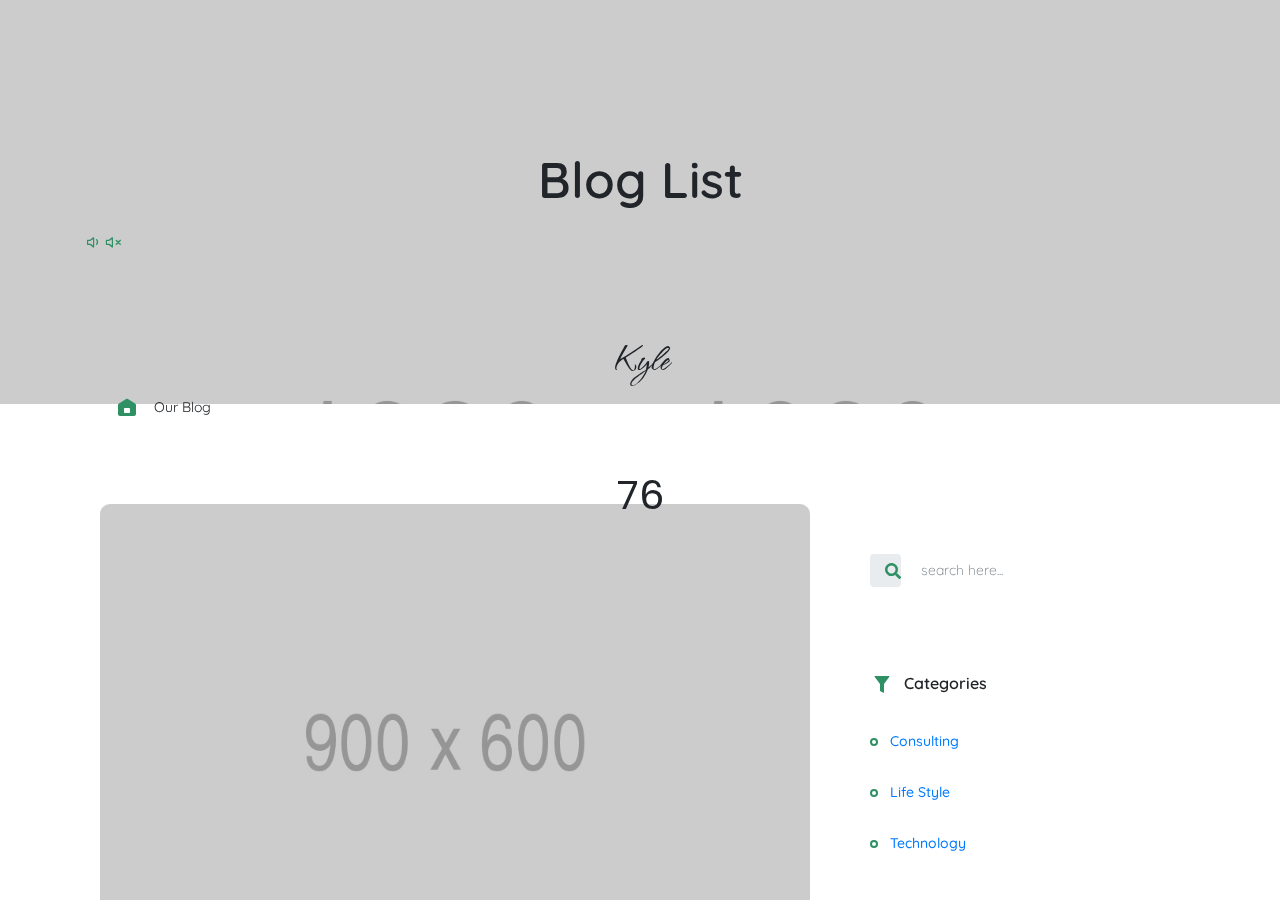
<file: blog-list.html>
<!DOCTYPE html>
<html lang="en">
<head>
	
	<!-- Meta -->
	<meta charset="UTF-8">
    <meta name="viewport" content="width=device-width, initial-scale=1.0">
    <meta http-equiv="X-UA-Compatible" content="IE=edge">
	
	<!-- Title -->
	<title>Kyle - Creative Portfolio Template</title>
	
	<!-- CSS Plugins -->
    <link rel="stylesheet" href="css/plugins/bootstrap.min.css">
	<link rel="stylesheet" href="css/plugins/simplebar.css">
	<link rel="stylesheet" href="css/plugins/feather.css">
	<link rel="stylesheet" href="css/plugins/font-awesome.css">
	<link rel="stylesheet" href="css/plugins/swiper.min.css">
	<link rel="stylesheet" href="css/plugins/magnific-popup.css">
	
	<!-- CSS Base -->
	<link rel="stylesheet" href="css/style.css">
	<link rel="stylesheet" class="box-st" href="css/settings/title.css">
	<link rel="stylesheet" class="theme-color" href="css/settings/green-color.css">
	
</head>

<body class="pers-none">
	
	<!-- Preloader -->
	<div class="preloader">
		<span>Kyle</span>
		<p>0</p>
	</div>
	
	<div class="blog-list" data-simplebar>
		<section class="blog-head" style="background-image: url(img/blog-bg.jpg);">
        	<div class="container">
        	    <div class="content-head">
            	    <h1>Blog List</h1>
				
                	<ul class="bread-crumb">
						<li>
							<a class="home hover" href="index.html" data-tooltip="home" data-position="top">
								<svg xmlns="http://www.w3.org/2000/svg" width="24px" height="24px" viewBox="0 0 24 24" class="mr">
									<g stroke="none" stroke-width="1" fill="none" fill-rule="evenodd">
										<rect x="0" y="0" width="24" height="24"></rect>
										<path d="M3.95709826,8.41510662 L11.47855,3.81866389 C11.7986624,3.62303967 12.2013376,3.62303967 12.52145,3.81866389 L20.0429,8.41510557 C20.6374094,8.77841684 21,9.42493654 21,10.1216692 L21,19.0000642 C21,20.1046337 20.1045695,21.0000642 19,21.0000642 L4.99998155,21.0000673 C3.89541205,21.0000673 2.99998155,20.1046368 2.99998155,19.0000673 L2.99999828,10.1216672 C2.99999935,9.42493561 3.36258984,8.77841732 3.95709826,8.41510662 Z M10,13 C9.44771525,13 9,13.4477153 9,14 L9,17 C9,17.5522847 9.44771525,18 10,18 L14,18 C14.5522847,18 15,17.5522847 15,17 L15,14 C15,13.4477153 14.5522847,13 14,13 L10,13 Z" fill="#000000"></path>
									</g>
								</svg>
							</a>
						</li>
					
                    	<li> Our Blog </li>
             	   </ul>
					<a class="cursor-sound music-bg blog-music">
						<div class="sound">
        					<span class="on">
								<i class="feather ft-volume-2"></i>
							</span>
						
        					<span class="off">
								<i class="feather ft-volume-x"></i>
							</span>
      					</div>
      					<div class="lines">
     	   					<span></span>
        					<span></span>
        					<span></span>
        					<span></span>
							<span></span>
							<span></span>
      					</div>
    				</a>
            	</div>
			</div>
		</section>
		
		<div class="container">
			<div class="row blog-main">
				<div class="col-md-8">
							
					<!--Blog Post-->
					<div class="blog-post">
                       	<div class="main">
							<div class="thumbnail">
                      			<a href="blog-page.html" class="hover">
									<img src="img/blog/post/blog-1.jpg" alt="">
								</a>
								<ul class="meta">
                                 	<li>
										<svg xmlns="http://www.w3.org/2000/svg" width="22px" height="22px" viewBox="0 0 24 24">
											<g stroke="none" stroke-width="1" fill="none" fill-rule="evenodd">
												<rect x="0" y="0" width="24" height="24"></rect>
												<rect fill="#000000" opacity="0.3" x="4" y="4" width="4" height="4" rx="2"></rect><rect fill="#000000" x="4" y="10" width="4" height="4" rx="2"></rect><rect fill="#000000" x="10" y="4" width="4" height="4" rx="2"></rect><rect fill="#000000" x="10" y="10" width="4" height="4" rx="2"></rect><rect fill="#000000" x="16" y="4" width="4" height="4" rx="2"></rect><rect fill="#000000" x="16" y="10" width="4" height="4" rx="2"></rect><rect fill="#000000" x="4" y="16" width="4" height="4" rx="2"></rect><rect fill="#000000" x="10" y="16" width="4" height="4" rx="2"></rect><rect fill="#000000" x="16" y="16" width="4" height="4" rx="2"></rect>
											</g>
										</svg> December 06, 2019
									</li>
                               		<li> Alex Smith
										<svg xmlns="http://www.w3.org/2000/svg" width="20px" height="20px" viewBox="0 0 24 24">
											<g stroke="none" stroke-width="1" fill="none" fill-rule="evenodd">
												<polygon points="0 0 24 0 24 24 0 24"></polygon>
												<path d="M12,11 C9.790861,11 8,9.209139 8,7 C8,4.790861 9.790861,3 12,3 C14.209139,3 16,4.790861 16,7 C16,9.209139 14.209139,11 12,11 Z" fill="#000000" fill-rule="nonzero" opacity="0.3"></path>
												<path d="M3.00065168,20.1992055 C3.38825852,15.4265159 7.26191235,13 11.9833413,13 C16.7712164,13 20.7048837,15.2931929 20.9979143,20.2 C21.0095879,20.3954741 20.9979143,21 20.2466999,21 C16.541124,21 11.0347247,21 3.72750223,21 C3.47671215,21 2.97953825,20.45918 3.00065168,20.1992055 Z" fill="#000000" fill-rule="nonzero"></path>
											</g>
										</svg>
									</li>
                                </ul>
							</div>
                            <div class="detalis">
                                <h4><a href="blog-page.html" class="hover">Hello world!</a></h4>
                                <p>Proin pulvinar massa neque, vel sodales augue aliquet placerat. Sed consequat commodo magna ac luctus.</p>
                                <a href="blog-page.html" class="hover btn button" data-text="View more">
									<b></b>
									<b></b>
									<span>V</span><span>e</span><span>i</span><span>w</span>
									<span>m</span><span>o</span><span>r</span><span>e</span>
								</a>
							</div>
						</div>
					</div>
							
					<!--Blog Post-->
					<div class="blog-post">
                       	<div class="main">
							<div class="thumbnail">
                        		<a href="blog-page.html" class="hover">
									<img src="img/blog/post/blog-2.jpg" alt="">
								</a>
								<ul class="meta">
                                 	<li>
										<svg xmlns="http://www.w3.org/2000/svg" width="22px" height="22px" viewBox="0 0 24 24">
											<g stroke="none" stroke-width="1" fill="none" fill-rule="evenodd">
												<rect x="0" y="0" width="24" height="24"></rect>
												<rect fill="#000000" opacity="0.3" x="4" y="4" width="4" height="4" rx="2"></rect><rect fill="#000000" x="4" y="10" width="4" height="4" rx="2"></rect><rect fill="#000000" x="10" y="4" width="4" height="4" rx="2"></rect><rect fill="#000000" x="10" y="10" width="4" height="4" rx="2"></rect><rect fill="#000000" x="16" y="4" width="4" height="4" rx="2"></rect><rect fill="#000000" x="16" y="10" width="4" height="4" rx="2"></rect><rect fill="#000000" x="4" y="16" width="4" height="4" rx="2"></rect><rect fill="#000000" x="10" y="16" width="4" height="4" rx="2"></rect><rect fill="#000000" x="16" y="16" width="4" height="4" rx="2"></rect>
											</g>
										</svg> November 28, 2019
									</li>
                               		<li> Alex Smith
										<svg xmlns="http://www.w3.org/2000/svg" width="20px" height="20px" viewBox="0 0 24 24">
											<g stroke="none" stroke-width="1" fill="none" fill-rule="evenodd">
												<polygon points="0 0 24 0 24 24 0 24"></polygon>
												<path d="M12,11 C9.790861,11 8,9.209139 8,7 C8,4.790861 9.790861,3 12,3 C14.209139,3 16,4.790861 16,7 C16,9.209139 14.209139,11 12,11 Z" fill="#000000" fill-rule="nonzero" opacity="0.3"></path>
												<path d="M3.00065168,20.1992055 C3.38825852,15.4265159 7.26191235,13 11.9833413,13 C16.7712164,13 20.7048837,15.2931929 20.9979143,20.2 C21.0095879,20.3954741 20.9979143,21 20.2466999,21 C16.541124,21 11.0347247,21 3.72750223,21 C3.47671215,21 2.97953825,20.45918 3.00065168,20.1992055 Z" fill="#000000" fill-rule="nonzero"></path>
											</g>
										</svg>
									</li>
                                </ul>
							</div>
                           	<div class="detalis">
                                <h4><a href="blog-page.html" class="hover">Great workspace idas.</a></h4>
                               	<p>Lorem ipsum dolor sit amet, consectetur adipisicing elit. Cupiditate, asperiores quod est tenetur in. Eligendi, deserunt, blanditiis est quisquam doloribus voluptate id aperiam ea ipsum magni aut perspiciatis rem voluptatibus officia eos rerum deleniti quae nihil facilis repellat atque vitae voluptatem libero at eveniet veritatis ab facere.
								</p>
                                <a href="blog-page.html" class="hover btn button" data-text="View more">
									<b></b>
									<b></b>
									<span>V</span><span>e</span><span>i</span><span>w</span>
									<span>m</span><span>o</span><span>r</span><span>e</span>
								</a>
							</div>
						</div>
					</div>
							
					<!--Blog Post-->
					<div class="blog-post">
                        <div class="main">
							<div class="thumbnail">
                        		<a href="blog-page.html" class="hover">
									<img src="img/blog/post/blog-3.jpg" alt="">
								</a>
								<ul class="meta">
                                 	<li>
										<svg xmlns="http://www.w3.org/2000/svg" width="22px" height="22px" viewBox="0 0 24 24">
											<g stroke="none" stroke-width="1" fill="none" fill-rule="evenodd">
												<rect x="0" y="0" width="24" height="24"></rect>
												<rect fill="#000000" opacity="0.3" x="4" y="4" width="4" height="4" rx="2"></rect><rect fill="#000000" x="4" y="10" width="4" height="4" rx="2"></rect><rect fill="#000000" x="10" y="4" width="4" height="4" rx="2"></rect><rect fill="#000000" x="10" y="10" width="4" height="4" rx="2"></rect><rect fill="#000000" x="16" y="4" width="4" height="4" rx="2"></rect><rect fill="#000000" x="16" y="10" width="4" height="4" rx="2"></rect><rect fill="#000000" x="4" y="16" width="4" height="4" rx="2"></rect><rect fill="#000000" x="10" y="16" width="4" height="4" rx="2"></rect><rect fill="#000000" x="16" y="16" width="4" height="4" rx="2"></rect>
											</g>
										</svg> November 15, 2019
									</li>
                               		<li> Alex Smith
										<svg xmlns="http://www.w3.org/2000/svg" width="20px" height="20px" viewBox="0 0 24 24">
											<g stroke="none" stroke-width="1" fill="none" fill-rule="evenodd">
												<polygon points="0 0 24 0 24 24 0 24"></polygon>
												<path d="M12,11 C9.790861,11 8,9.209139 8,7 C8,4.790861 9.790861,3 12,3 C14.209139,3 16,4.790861 16,7 C16,9.209139 14.209139,11 12,11 Z" fill="#000000" fill-rule="nonzero" opacity="0.3"></path>
												<path d="M3.00065168,20.1992055 C3.38825852,15.4265159 7.26191235,13 11.9833413,13 C16.7712164,13 20.7048837,15.2931929 20.9979143,20.2 C21.0095879,20.3954741 20.9979143,21 20.2466999,21 C16.541124,21 11.0347247,21 3.72750223,21 C3.47671215,21 2.97953825,20.45918 3.00065168,20.1992055 Z" fill="#000000" fill-rule="nonzero"></path>
											</g>
										</svg>
									</li>
                                </ul>
							</div>
                           	<div class="detalis">
                                <h4><a href="blog-page.html" class="hover">Perfect Nature.</a></h4>
                                <p>Cookies are set through this site to recognise your repeat visits and preferences, serve more vant ads, facilitate social sharing, and to violanalyse traffic.Others wondered if the hand of od was at work over New York, heralding perhaps a new Pope, or the moment when Evangeli cals say true...
								</p>
                                <a href="blog-page.html" class="hover btn button" data-text="View more">
									<b></b>
									<b></b>
									<span>V</span><span>e</span><span>i</span><span>w</span>
									<span>m</span><span>o</span><span>r</span><span>e</span>
								</a>
							</div>
						</div>
					</div>
							
					<!--Blog Post-->
					<div class="blog-post">
                       	<div class="main">
							<div class="thumbnail">
                        		<a href="blog-page.html" class="hover">
									<img src="img/blog/post/blog-4.jpg" alt="">
								</a>
								<ul class="meta">
                                 	<li>
										<svg xmlns="http://www.w3.org/2000/svg" width="22px" height="22px" viewBox="0 0 24 24">
											<g stroke="none" stroke-width="1" fill="none" fill-rule="evenodd">
												<rect x="0" y="0" width="24" height="24"></rect>
												<rect fill="#000000" opacity="0.3" x="4" y="4" width="4" height="4" rx="2"></rect><rect fill="#000000" x="4" y="10" width="4" height="4" rx="2"></rect><rect fill="#000000" x="10" y="4" width="4" height="4" rx="2"></rect><rect fill="#000000" x="10" y="10" width="4" height="4" rx="2"></rect><rect fill="#000000" x="16" y="4" width="4" height="4" rx="2"></rect><rect fill="#000000" x="16" y="10" width="4" height="4" rx="2"></rect><rect fill="#000000" x="4" y="16" width="4" height="4" rx="2"></rect><rect fill="#000000" x="10" y="16" width="4" height="4" rx="2"></rect><rect fill="#000000" x="16" y="16" width="4" height="4" rx="2"></rect>
											</g>
										</svg> November 10, 2019
									</li>
                               		<li> Alex Smith
										<svg xmlns="http://www.w3.org/2000/svg" width="20px" height="20px" viewBox="0 0 24 24">
											<g stroke="none" stroke-width="1" fill="none" fill-rule="evenodd">
												<polygon points="0 0 24 0 24 24 0 24"></polygon>
												<path d="M12,11 C9.790861,11 8,9.209139 8,7 C8,4.790861 9.790861,3 12,3 C14.209139,3 16,4.790861 16,7 C16,9.209139 14.209139,11 12,11 Z" fill="#000000" fill-rule="nonzero" opacity="0.3"></path>
												<path d="M3.00065168,20.1992055 C3.38825852,15.4265159 7.26191235,13 11.9833413,13 C16.7712164,13 20.7048837,15.2931929 20.9979143,20.2 C21.0095879,20.3954741 20.9979143,21 20.2466999,21 C16.541124,21 11.0347247,21 3.72750223,21 C3.47671215,21 2.97953825,20.45918 3.00065168,20.1992055 Z" fill="#000000" fill-rule="nonzero"></path>
											</g>
										</svg>
									</li>
                                </ul>
							</div>
                            <div class="detalis">
                                <h4><a href="blog-page.html" class="hover">Road to success.</a></h4>
                               	<p>Tower Hamlets or mass or members of propaganda bananas real estate. However, a large and a mourning, vel euismod...
								</p>
                                <a href="blog-page.html" class="hover btn button" data-text="View more">
									<b></b>
									<b></b>
									<span>V</span><span>e</span><span>i</span><span>w</span>
									<span>m</span><span>o</span><span>r</span><span>e</span>
								</a>
							</div>
						</div>
					</div>
							
					<!-- Pagination Blog -->
					<ul class="pagination">
						<li class="hover">
							<a href="#" data-tooltip="Prev" data-position="top"><i class="fa fa-angle-left"></i></a>
						</li>
						<li class="hover"><a href="#">1</a></li>
						<li class="active"><a href="#">2</a></li>
						<li class="hover"><a href="#">3</a></li>
						<li class="hover">
							<a href="#" data-tooltip="Next" data-position="top"><i class="fa fa-angle-right"></i></a>
						</li>
					</ul>
							
				</div>
						
				<div class="col-md-4">
					<div class="box side-left">
								
						<!-- Search -->
						<form class="search" action="#">
                        	<div class="input-group">
                              	<div class="input-group-text">
									<i class="fas fa-search"></i>
								</div>
                       			<input type="text" class="form-control hover cursor-pen" placeholder="search here...">
                        	</div>
                		</form>
							
						<!-- Categories -->
						<div class="categories">
							<div class="title">
								<svg xmlns="http://www.w3.org/2000/svg" width="24px" height="24px" viewBox="0 0 24 24">
									<g stroke="none" stroke-width="1" fill="none" fill-rule="evenodd">
										<rect x="0" y="0" width="24" height="24"/>
										<path d="M5,4 L19,4 C19.2761424,4 19.5,4.22385763 19.5,4.5 C19.5,4.60818511 19.4649111,4.71345191 19.4,4.8 L14,12 L14,20.190983 C14,20.4671254 13.7761424,20.690983 13.5,20.690983 C13.4223775,20.690983 13.3458209,20.6729105 13.2763932,20.6381966 L10,19 L10,12 L4.6,4.8 C4.43431458,4.5790861 4.4790861,4.26568542 4.7,4.1 C4.78654809,4.03508894 4.89181489,4 5,4 Z" fill="#000000"/>
									</g>
								</svg>
								<h5>Categories</h5>
							</div>	
							<ul>
								<li><a href="#" class="hover">Consulting</a></li>
								<li><a href="#" class="hover">Life Style</a></li>
								<li><a href="#" class="hover">Technology</a></li>
							</ul>
						</div>
								
						<!-- Recent News -->
						<div class="news">
							<div class="title">
								<svg xmlns="http://www.w3.org/2000/svg" width="24px" height="24px" viewBox="0 0 24 24">
									<g stroke="none" stroke-width="1" fill="none" fill-rule="evenodd">
										<rect x="0" y="0" width="24" height="24"/>
										<path d="M3.5,3 L5,3 L5,19.5 C5,20.3284271 4.32842712,21 3.5,21 L3.5,21 C2.67157288,21 2,20.3284271 2,19.5 L2,4.5 C2,3.67157288 2.67157288,3 3.5,3 Z" fill="#000000"/>
										<path d="M6.99987583,2.99995344 L19.754647,2.99999303 C20.3069317,2.99999474 20.7546456,3.44771138 20.7546439,3.99999613 C20.7546431,4.24703684 20.6631995,4.48533385 20.497938,4.66895776 L17.5,8 L20.4979317,11.3310353 C20.8673908,11.7415453 20.8341123,12.3738351 20.4236023,12.7432941 C20.2399776,12.9085564 20.0016794,13 19.7546376,13 L6.99987583,13 L6.99987583,2.99995344 Z" fill="#000000" opacity="0.3"/>
									</g>
								</svg>
								<h5>Recent News</h5>
							</div>
							<ul>
								<li>
									<div class="mess-img">
										<img src="img/blog/post/blog-4.jpg" alt="">
									</div>
									<div class="mess-info">
										<h6><a href="#" class="hover">Road to success.</a></h6>
										<p><i class="fa fa-calendar"></i>August 23, 2019</p>
									</div>
								</li>
								<li>
									<div class="mess-img">
										<img src="img/blog/post/blog-3.jpg" alt="">
									</div>
									<div class="mess-info">
										<h6><a href="#" class="hover">Perfect Nature.</a></h6>
										<p><i class="fa fa-calendar"></i>July 21, 2019</p>
									</div>
								</li>
								<li>
									<div class="mess-img">
										<img src="img/blog/post/blog-2.jpg" alt="">
									</div>
									<div class="mess-info">
										<h6><a href="#" class="hover">Great workspace idas.</a></h6>
										<p><i class="fa fa-calendar"></i>July 29, 2019</p>
									</div>
								</li>
							</ul>
						</div>
								
						<!-- Gallery -->
						<div class="gallery">
							<div class="title">
								<svg xmlns="http://www.w3.org/2000/svg" width="24px" height="24px" viewBox="0 0 24 24">
									<g stroke="none" stroke-width="1" fill="none" fill-rule="evenodd">
										<polygon points="0 0 24 0 24 24 0 24"/>
										<rect fill="#000000" opacity="0.3" x="2" y="4" width="20" height="16" rx="2"/>
										<polygon fill="#000000" opacity="0.3" points="4 20 10.5 11 17 20"/>
										<polygon fill="#000000" points="11 20 15.5 14 20 20"/>
										<circle fill="#000000" opacity="0.3" cx="18.5" cy="8.5" r="1.5"/>
									</g>
								</svg>
								<h5>Gallery</h5>
							</div>
							<ul>
								<li><img src="img/blog/post/gallery/gallery-1.jpg" alt=""></li>
								<li><img src="img/blog/post/gallery/gallery-2.jpg" alt=""></li>
								<li><img src="img/blog/post/gallery/gallery-3.jpg" alt=""></li>
								<li><img src="img/blog/post/gallery/gallery-4.jpg" alt=""></li>
								<li><img src="img/blog/post/gallery/gallery-5.jpg" alt=""></li>
								<li><img src="img/blog/post/gallery/gallery-6.jpg" alt=""></li>
								<li><img src="img/blog/post/gallery/gallery-7.jpg" alt=""></li>
								<li><img src="img/blog/post/gallery/gallery-8.jpg" alt=""></li>
							</ul>
						</div>
								
						<!-- Archives -->
						<div class="archives">
							<div class="title">
								<svg xmlns="http://www.w3.org/2000/svg" width="24px" height="24px" viewBox="0 0 24 24">
									<g stroke="none" stroke-width="1" fill="none" fill-rule="evenodd">
										<rect x="0" y="0" width="24" height="24"/>
										<path d="M4.5,3 L19.5,3 C20.3284271,3 21,3.67157288 21,4.5 L21,19.5 C21,20.3284271 20.3284271,21 19.5,21 L4.5,21 C3.67157288,21 3,20.3284271 3,19.5 L3,4.5 C3,3.67157288 3.67157288,3 4.5,3 Z M8,5 C7.44771525,5 7,5.44771525 7,6 C7,6.55228475 7.44771525,7 8,7 L16,7 C16.5522847,7 17,6.55228475 17,6 C17,5.44771525 16.5522847,5 16,5 L8,5 Z" fill="#000000"/>
									</g>
								</svg>
								<h5>Archives</h5>
							</div>
							<ul>
								<li><a href="#" class="hover">August 2019</a></li>
								<li><a href="#" class="hover">July 2019</a></li>
								<li><a href="#" class="hover">June 2019</a></li>
							</ul>
							</div>
								
						<!-- Tags -->
						<div class="tags">
							<div class="title">
								<svg xmlns="http://www.w3.org/2000/svg" width="24px" height="24px" viewBox="0 0 24 24">
									<g stroke="none" stroke-width="1" fill="none" fill-rule="evenodd">
										<polygon points="0 0 24 0 24 24 0 24"/>
										<path d="M3.52270623,14.028695 C2.82576459,13.3275941 2.82576459,12.19529 3.52270623,11.4941891 L11.6127629,3.54050571 C11.9489429,3.20999263 12.401513,3.0247814 12.8729533,3.0247814 L19.3274172,3.0247814 C20.3201611,3.0247814 21.124939,3.82955935 21.124939,4.82230326 L21.124939,11.2583059 C21.124939,11.7406659 20.9310733,12.2027862 20.5869271,12.5407722 L12.5103155,20.4728108 C12.1731575,20.8103442 11.7156477,21 11.2385688,21 C10.7614899,21 10.3039801,20.8103442 9.9668221,20.4728108 L3.52270623,14.028695 Z M16.9307214,9.01652093 C17.9234653,9.01652093 18.7282432,8.21174298 18.7282432,7.21899907 C18.7282432,6.22625516 17.9234653,5.42147721 16.9307214,5.42147721 C15.9379775,5.42147721 15.1331995,6.22625516 15.1331995,7.21899907 C15.1331995,8.21174298 15.9379775,9.01652093 16.9307214,9.01652093 Z" fill="#000000" fill-rule="nonzero" opacity="0.3"/>
									</g>
								</svg>
								<h5>Tags</h5>
							</div>
							<ul>
								<li><a href="#" class="hover">Applin</a></li>
								<li><a href="#" class="hover">Business</a></li>
								<li><a href="#" class="hover">Cloud</a></li>
								<li><a href="#" class="hover">Hosting</a></li>
								<li><a href="#" class="hover">Life</a></li>
								<li><a href="#" class="hover">Techniq</a></li>
							</ul>
						</div>
								
					</div>
				</div>
			</div>
		</div>	
	</div>
	
	<!-- Cursor -->
    <div class="cursor" id="cursor"></div>
	<div class="cursor-border" id="cursor-border"></div>
	
    <!-- All Script -->
    <script src="js/plugins/jquery.min.js"></script>
    <script src="js/plugins/bootstrap.min.js"></script>
	<script src="js/plugins/isotope.pkgd.min.js"></script>
	<script src="js/plugins/simplebar.js"></script>
	<script src="js/plugins/jquery.magnific-popup.min.js"></script>
	<script src="js/plugins/swiper.min.js"></script>
	<script src="js/plugins/TweenMax.min.js"></script>
	<script src="js/plugins/jquery.validation.js"></script>
	<script src="js/main.js"></script>
	<script src="js/plugins/tilt.js"></script>
	
</body>
</html>
</file>
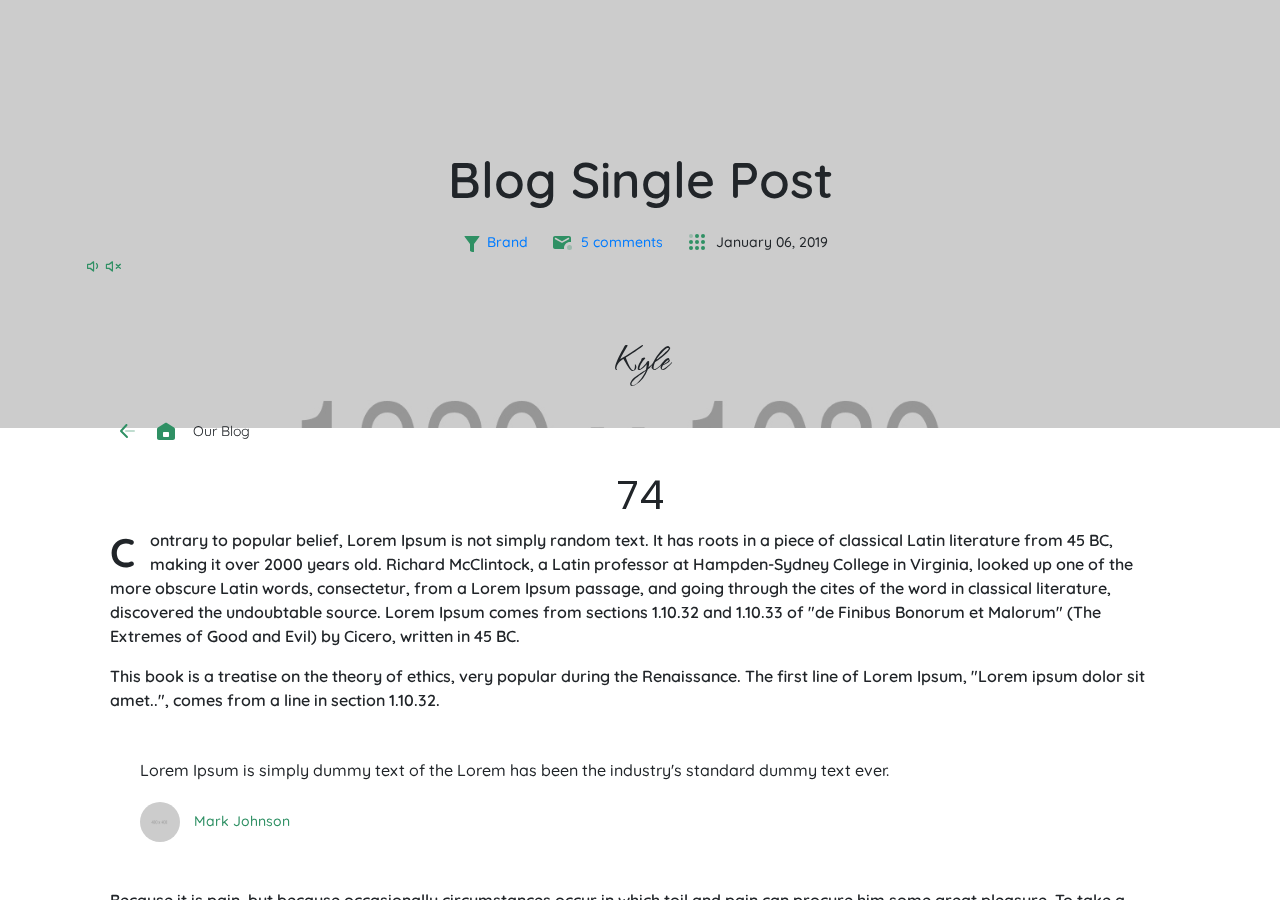
<file: blog-page.html>
<!DOCTYPE html>
<html lang="en">
<head>
	
	<!-- Meta -->
	<meta charset="UTF-8">
    <meta name="viewport" content="width=device-width, initial-scale=1.0">
    <meta http-equiv="X-UA-Compatible" content="IE=edge">
	
	<!-- Title -->
	<title>Kyle - Creative Portfolio Template</title>
	
	<!-- CSS Plugins -->
    <link rel="stylesheet" href="css/plugins/bootstrap.min.css">
	<link rel="stylesheet" href="css/plugins/simplebar.css">
	<link rel="stylesheet" href="css/plugins/feather.css">
	<link rel="stylesheet" href="css/plugins/font-awesome.css">
	<link rel="stylesheet" href="css/plugins/swiper.min.css">
	<link rel="stylesheet" href="css/plugins/magnific-popup.css">
	
	<!-- CSS Base -->
	<link rel="stylesheet" href="css/style.css">
	<link rel="stylesheet" class="box-st" href="css/settings/title.css">
	<link rel="stylesheet" class="theme-color" href="css/settings/green-color.css">
	
</head>

<body class="pers-none">
	
	<!-- Preloader -->
	<div class="preloader">
		<span>Kyle</span>
		<p>0</p>
	</div>
	
	<div class="blog-page" data-simplebar>
		<section class="blog-head" style="background-image: url(img/slider/4.jpg);">
        	<div class="container">
        	    <div class="content-head">
            	    <h1>Blog Single Post</h1>
					
					<div class="desc">
    					<span class="hover">
							<svg xmlns="http://www.w3.org/2000/svg" width="20px" height="20px" viewBox="0 0 20 20">
								<g stroke="none" stroke-width="1" fill="none" fill-rule="evenodd">
									<rect x="0" y="0" width="24" height="24"></rect>
									<path d="M5,4 L19,4 C19.2761424,4 19.5,4.22385763 19.5,4.5 C19.5,4.60818511 19.4649111,4.71345191 19.4,4.8 L14,12 L14,20.190983 C14,20.4671254 13.7761424,20.690983 13.5,20.690983 C13.4223775,20.690983 13.3458209,20.6729105 13.2763932,20.6381966 L10,19 L10,12 L4.6,4.8 C4.43431458,4.5790861 4.4790861,4.26568542 4.7,4.1 C4.78654809,4.03508894 4.89181489,4 5,4 Z" fill="#000000"></path>
								</g>
							</svg>
							<a href="#">Brand</a>
						</span>
						
						<span class="hover">
							<svg xmlns="http://www.w3.org/2000/svg" width="24px" height="24px" viewBox="0 0 24 24">
								<g stroke="none" stroke-width="1" fill="none" fill-rule="evenodd">
									<rect x="0" y="0" width="24" height="24"></rect>
									<path d="M21,12.0829584 C20.6747915,12.0283988 20.3407122,12 20,12 C16.6862915,12 14,14.6862915 14,18 C14,18.3407122 14.0283988,18.6747915 14.0829584,19 L5,19 C3.8954305,19 3,18.1045695 3,17 L3,8 C3,6.8954305 3.8954305,6 5,6 L19,6 C20.1045695,6 21,6.8954305 21,8 L21,12.0829584 Z M18.1444251,7.83964668 L12,11.1481833 L5.85557487,7.83964668 C5.4908718,7.6432681 5.03602525,7.77972206 4.83964668,8.14442513 C4.6432681,8.5091282 4.77972206,8.96397475 5.14442513,9.16035332 L11.6444251,12.6603533 C11.8664074,12.7798822 12.1335926,12.7798822 12.3555749,12.6603533 L18.8555749,9.16035332 C19.2202779,8.96397475 19.3567319,8.5091282 19.1603533,8.14442513 C18.9639747,7.77972206 18.5091282,7.6432681 18.1444251,7.83964668 Z" fill="#000000"></path>
									<circle fill="#000000" opacity="0.3" cx="19.5" cy="17.5" r="2.5"></circle>
								</g>
							</svg>
							<a href="#">5 comments</a>
						</span>
						
						<span class="hover">
							<svg xmlns="http://www.w3.org/2000/svg" width="24px" height="24px" viewBox="0 0 24 24">
								<g stroke="none" stroke-width="1" fill="none" fill-rule="evenodd">
									<rect x="0" y="0" width="24" height="24"></rect>
									<rect fill="#000000" opacity="0.3" x="4" y="4" width="4" height="4" rx="2"></rect>
									<rect fill="#000000" x="4" y="10" width="4" height="4" rx="2"></rect>
									<rect fill="#000000" x="10" y="4" width="4" height="4" rx="2"></rect>
									<rect fill="#000000" x="10" y="10" width="4" height="4" rx="2"></rect>
									<rect fill="#000000" x="16" y="4" width="4" height="4" rx="2"></rect>
									<rect fill="#000000" x="16" y="10" width="4" height="4" rx="2"></rect>
									<rect fill="#000000" x="4" y="16" width="4" height="4" rx="2"></rect>
									<rect fill="#000000" x="10" y="16" width="4" height="4" rx="2"></rect>
									<rect fill="#000000" x="16" y="16" width="4" height="4" rx="2"></rect>
								</g>
							</svg>January 06, 2019
						</span>
					</div>
				
                	<ul class="bread-crumb">
						<li>
							<a class="home hover" href="blog-list.html" data-tooltip="Blog List" data-position="top">
								<svg xmlns="http://www.w3.org/2000/svg" width="24px" height="24px" viewBox="0 0 24 24">
    								<g stroke="none" stroke-width="1" fill="none" fill-rule="evenodd">
    									<polygon points="0 0 24 0 24 24 0 24"/>
    									<rect fill="#000000" opacity="0.3" transform="translate(15.000000, 12.000000) scale(-1, 1) rotate(-90.000000) translate(-15.000000, -12.000000) " x="14" y="7" width="2" height="10" rx="1"/>
    									<path d="M3.7071045,15.7071045 C3.3165802,16.0976288 2.68341522,16.0976288 2.29289093,15.7071045 C1.90236664,15.3165802 1.90236664,14.6834152 2.29289093,14.2928909 L8.29289093,8.29289093 C8.67146987,7.914312 9.28105631,7.90106637 9.67572234,8.26284357 L15.6757223,13.7628436 C16.0828413,14.136036 16.1103443,14.7686034 15.7371519,15.1757223 C15.3639594,15.5828413 14.7313921,15.6103443 14.3242731,15.2371519 L9.03007346,10.3841355 L3.7071045,15.7071045 Z" fill="#000000" fill-rule="nonzero" transform="translate(9.000001, 11.999997) scale(-1, -1) rotate(90.000000) translate(-9.000001, -11.999997) "/>
    								</g>
    							</svg>
							</a>
						</li>
						<li>
							<a class="home hover" href="index.html" data-tooltip="home" data-position="top">
								<svg xmlns="http://www.w3.org/2000/svg" width="24px" height="24px" viewBox="0 0 24 24">
									<g stroke="none" stroke-width="1" fill="none" fill-rule="evenodd">
										<rect x="0" y="0" width="24" height="24"></rect>
										<path d="M3.95709826,8.41510662 L11.47855,3.81866389 C11.7986624,3.62303967 12.2013376,3.62303967 12.52145,3.81866389 L20.0429,8.41510557 C20.6374094,8.77841684 21,9.42493654 21,10.1216692 L21,19.0000642 C21,20.1046337 20.1045695,21.0000642 19,21.0000642 L4.99998155,21.0000673 C3.89541205,21.0000673 2.99998155,20.1046368 2.99998155,19.0000673 L2.99999828,10.1216672 C2.99999935,9.42493561 3.36258984,8.77841732 3.95709826,8.41510662 Z M10,13 C9.44771525,13 9,13.4477153 9,14 L9,17 C9,17.5522847 9.44771525,18 10,18 L14,18 C14.5522847,18 15,17.5522847 15,17 L15,14 C15,13.4477153 14.5522847,13 14,13 L10,13 Z" fill="#000000"></path>
									</g>
								</svg>
							</a>
						</li>
					
                    	<li> Our Blog </li>
             	   </ul>
					
					<a class="cursor-sound music-bg blog-music">
						<div class="sound">
        					<span class="on">
								<i class="feather ft-volume-2"></i>
							</span>
						
        					<span class="off">
								<i class="feather ft-volume-x"></i>
							</span>
      					</div>
      					<div class="lines">
     	   					<span></span>
        					<span></span>
        					<span></span>
        					<span></span>
							<span></span>
							<span></span>
      					</div>
    				</a>
            	</div>
			</div>
		</section>
	
		<!-- Content -->
		<div class="blog-content">
			<div class="container">
				<p>Contrary to popular belief, Lorem Ipsum is not simply random text. It has roots in a piece of classical Latin literature from 45 BC, making it over 2000 years old. Richard McClintock, a Latin professor at Hampden-Sydney College in Virginia, looked up one of the more obscure Latin words, consectetur, from a Lorem Ipsum passage, and going through the cites of the word in classical literature, discovered the undoubtable source. Lorem Ipsum comes from sections 1.10.32 and 1.10.33 of "de Finibus Bonorum et Malorum" (The Extremes of Good and Evil) by Cicero, written in 45 BC.</p>
				<p>This book is a treatise on the theory of ethics, very popular during the Renaissance. The first line of Lorem Ipsum, "Lorem ipsum dolor sit amet..", comes from a line in section 1.10.32.</p>
				<blockquote>Lorem Ipsum is simply dummy text of the Lorem has been the industry's standard dummy text ever.
					<span><img src="img/user.jpg" alt=""> Mark Johnson</span>
				</blockquote>
				<p>Because it is pain, but because occasionally circumstances occur in which toil and pain can procure him some great pleasure. To take a trivial example, which of us ever undertakes laborious physical exercise, except to obtain some advantage from it? But who has any right to find fault with a man who chooses to enjoy a pleasure that has no annoying consequences, or one who avoids a pain that produces no resultant pleasure?"Or randomised words which don't look even slightly believable. If you aregoing to use a passage of Lorem Ipsum, you need to be sure</p>
	
				<!-- Comments -->
				<div class="blog-comments box mt-100 mb-100">
					<h4>Comments</h4>
					<ul>
						<li>
							<div class="author-img">
								<img src="img/blog/authors/author-1.png" alt="">
							</div>
							<div class="comment-text">
								<a href="#" class="hover"><i class="fas fa-reply"></i>Reply</a>
								<h5>Alex Doe</h5>
								<span>Aug 15, 2018 at 8:11 am</span>
								<p>Morbi ut faucibus nulla, at fringilla est. Morbi lacinia sagittis purus.</p>	
							</div>
							<ul>
								<li>
									<div class="author-img">
										<img src="img/blog/authors/author-2.png" alt="">
									</div>
									<div class="comment-text">
										<h5>Kriss Doe</h5>
										<span>Aug 15, 2018 at 8:11 am</span>
										<p>Morbi ut faucibus nulla, at fringilla est. Morbi lacinia sagittis purus, nec dapibus felis tempus in. Quisque eget elementum sem, cursus tristique orci.</p>
									</div>
								</li>
							</ul>
						</li>
								
						<li>
							<div class="author-img">
								<img src="img/blog/authors/author-3.png" alt="">
							</div>
							<div class="comment-text">
								<a href="#" class="hover"><i class="fas fa-reply"></i>Reply</a>
								<h5>Emma Doe</h5>
								<span>Aug 15, 2018 at 8:11 am</span>
								<p>Morbi ut faucibus nulla, at fringilla est. Morbi lacinia sagittis purus.</p>
							</div>
						</li>
					</ul>
				</div>

				<!--Blog Form-->
				<div class="contact-form mb-100">
					<form method="post" class="box contact-valid" id="contact-form">
						
						<h4>Leave a comment</h4>
						
						<div class="row">
							<div class="col-lg-6 col-sm-12">
								<input type="text" name="name" id="name" class="form-control hover cursor-pen" placeholder="Name *">
							</div>
							<div class="col-lg-6 col-sm-12">
								<input type="email" name="email" id="email" class="form-control hover cursor-pen" placeholder="Email *">
							</div>
							<div class="col-lg-12 col-sm-12">
								<textarea class="form-control hover cursor-pen" name="note"  id="note" placeholder="Your Message"></textarea>
							</div>
							<div class="col-lg-12 col-sm-12 text-center">
								<button  type="submit" class="hover btn button" data-text="Send Messange">
									<b></b>
									<b></b>
									<span>S</span><span>e</span><span>n</span><span>d</span>
									<span>M</span><span>e</span><span>s</span><span>s</span><span>a</span><span>g</span><span>e</span>
								</button>
								<div id="loader">
									<i class="fas fa-sync"></i>
								</div>
							</div>
							<div class="col-lg-12 col-sm-12">
								<div class="error-messages">
									<div id="success">
										<i class="far fa-check-circle"></i>Thank you, your message has been sent.
									</div>
									<div id="error">
										<i class="far fa-times-circle"></i>Error occurred while sending email. Please try again later.
									</div>
								</div>
							</div>
						</div>
					</form>
				</div>
			</div>
		</div>
	</div>
	
	<!-- Cursor -->
    <div class="cursor" id="cursor"></div>
	<div class="cursor-border" id="cursor-border"></div>
	
    <!-- All Script -->
    <script src="js/plugins/jquery.min.js"></script>
    <script src="js/plugins/bootstrap.min.js"></script>
	<script src="js/plugins/isotope.pkgd.min.js"></script>
	<script src="js/plugins/simplebar.js"></script>
	<script src="js/plugins/jquery.magnific-popup.min.js"></script>
	<script src="js/plugins/swiper.min.js"></script>
	<script src="js/plugins/TweenMax.min.js"></script>
	<script src="js/plugins/jquery.validation.js"></script>
	<script src="js/main.js"></script>
	<script src="js/plugins/tilt.js"></script>
	
</body>
</html>
</file>
<file: css/plugins/simplebar.css>
[data-simplebar] {
    position: relative;
    flex-direction: column;
    flex-wrap: wrap;
    justify-content: flex-start;
    align-content: flex-start;
    align-items: flex-start;
    width: inherit;
    height: inherit;
    max-width: inherit;
    max-height: inherit;
}

.simplebar-wrapper {
    overflow: hidden;
    width: inherit;
    height: inherit;
    max-width: inherit;
    max-height: inherit;
}

.simplebar-mask {
    direction: inherit;
    position: absolute;
    overflow: hidden;
    padding: 0;
    margin: 0;
    left: 0;
    top: 0;
    bottom: 0;
    right: 0;
    width: auto !important;
    height: auto !important;
    z-index: 0;
}

.simplebar-offset {
    direction: inherit !important;
    box-sizing: inherit !important;
    resize: none !important;
    position: absolute;
    top: 0;
    left: 0;
    bottom: 0;
    right: 0;
    padding: 0;
    margin: 0;
    -webkit-overflow-scrolling: touch;
}

.simplebar-content {
    direction: inherit;
    box-sizing: border-box !important;
    position: relative;
    display: block;
    height: 100%; /* Required for horizontal native scrollbar to not appear if parent is taller than natural height */
    width: auto;
    visibility: visible;
    overflow: scroll; /* Scroll on this element otherwise element can't have a padding applied properly */
    max-width: 100%; /* Not required for horizontal scroll to trigger */
    max-height: 100%; /* Needed for vertical scroll to trigger */
}

.simplebar-placeholder {
    max-height: 100%;
    max-width: 100%;
    width: 100%;
    pointer-events: none;
}

.simplebar-height-auto-observer-wrapper {
    box-sizing: inherit !important;
    height: 100%;
    width: inherit;
    max-width: 1px;
    position: relative;
    float: left;
    max-height: 1px;
    overflow: hidden;
    z-index: -1;
    padding: 0;
    margin: 0;
    pointer-events: none;
    flex-grow: inherit;
    flex-shrink: 0;
    flex-basis: 0;
}

.simplebar-height-auto-observer {
    box-sizing: inherit;
    display: block;
    opacity: 0;
    position: absolute;
    top: 0;
    left: 0;
    height: 1000%;
    width: 1000%;
    min-height: 1px;
    min-width: 1px;
    overflow: hidden;
    pointer-events: none;
    z-index: -1;
}

.simplebar-track {
    z-index: 1;
    position: absolute;
    right: 0;
    bottom: 0;
    pointer-events: none;
}

.simplebar-scrollbar {
    position: absolute;
    right: 2px;
    width: 7px;
    min-height: 10px;
}

.simplebar-scrollbar:before {
    position: absolute;
    content: "";
    background: black;
    border-radius: 7px;
    left: 0;
    right: 0;
    opacity: 0;
    transition: opacity 0.2s linear;
}

.simplebar-track .simplebar-scrollbar.simplebar-visible:before {
    /* When hovered, remove all transitions from drag handle */
    opacity: 0.5;
    transition: opacity 0s linear;
}

.simplebar-track.simplebar-vertical {
    top: 0;
    width: 11px;
}

.simplebar-track.simplebar-vertical .simplebar-scrollbar:before {
    top: 2px;
    bottom: 2px;
}

.simplebar-track.simplebar-horizontal {
    left: 0;
    height: 11px;
}

.simplebar-track.simplebar-horizontal .simplebar-scrollbar:before {
    height: 100%;
    left: 2px;
    right: 2px;
}

.simplebar-track.simplebar-horizontal .simplebar-scrollbar {
    right: auto;
    left: 0;
    top: 2px;
    height: 7px;
    min-height: 0;
    min-width: 10px;
    width: auto;
}

/* Rtl support */
[data-simplebar-direction="rtl"] .simplebar-track.simplebar-vertical {
    right: auto;
    left: 0;
}

.hs-dummy-scrollbar-size {
    direction: rtl;
    position: fixed;
    opacity: 0;
    visibility: hidden;
    height: 500px;
    width: 500px;
    overflow-y: hidden;
    overflow-x: scroll;
}
</file>
<file: css/plugins/feather.css>
@font-face {
  font-family: "feather";
  src: url('../../fonts/feather.eot?t=1525787366991'); /* IE9*/
  src: url('../../fonts/feather.eot?t=1525787366991#iefix') format('embedded-opentype'), /* IE6-IE8 */
  url('../../fonts/feather.ttf?t=1525787366991') format('truetype'), /* chrome, firefox, opera, Safari, Android, iOS 4.2+*/
  url('../../fonts/feather.svg?t=1525787366991#feather') format('svg'); /* iOS 4.1- */
}

.feather {
  /* use !important to prevent issues with browser extensions that change fonts */
  font-family: 'feather' !important;
  speak: none;
  font-style: normal;
  font-weight: normal;
  font-variant: normal;
  text-transform: none;
  line-height: 1;

  /* Better Font Rendering =========== */
  -webkit-font-smoothing: antialiased;
  -moz-osx-font-smoothing: grayscale;
}

.ft-alert-octagon:before { content: "\e81b"; }

.ft-alert-circle:before { content: "\e81c"; }

.ft-activity:before { content: "\e81d"; }

.ft-alert-triangle:before { content: "\e81e"; }

.ft-align-center:before { content: "\e81f"; }

.ft-airplay:before { content: "\e820"; }

.ft-align-justify:before { content: "\e821"; }

.ft-align-left:before { content: "\e822"; }

.ft-align-right:before { content: "\e823"; }

.ft-arrow-down-left:before { content: "\e824"; }

.ft-arrow-down-right:before { content: "\e825"; }

.ft-anchor:before { content: "\e826"; }

.ft-aperture:before { content: "\e827"; }

.ft-arrow-left:before { content: "\e828"; }

.ft-arrow-right:before { content: "\e829"; }

.ft-arrow-down:before { content: "\e82a"; }

.ft-arrow-up-left:before { content: "\e82b"; }

.ft-arrow-up-right:before { content: "\e82c"; }

.ft-arrow-up:before { content: "\e82d"; }

.ft-award:before { content: "\e82e"; }

.ft-bar-chart:before { content: "\e82f"; }

.ft-at-sign:before { content: "\e830"; }

.ft-bar-chart-2:before { content: "\e831"; }

.ft-battery-charging:before { content: "\e832"; }

.ft-bell-off:before { content: "\e833"; }

.ft-battery:before { content: "\e834"; }

.ft-bluetooth:before { content: "\e835"; }

.ft-bell:before { content: "\e836"; }

.ft-book:before { content: "\e837"; }

.ft-briefcase:before { content: "\e838"; }

.ft-camera-off:before { content: "\e839"; }

.ft-calendar:before { content: "\e83a"; }

.ft-bookmark:before { content: "\e83b"; }

.ft-box:before { content: "\e83c"; }

.ft-camera:before { content: "\e83d"; }

.ft-check-circle:before { content: "\e83e"; }

.ft-check:before { content: "\e83f"; }

.ft-check-square:before { content: "\e840"; }

.ft-cast:before { content: "\e841"; }

.ft-chevron-down:before { content: "\e842"; }

.ft-chevron-left:before { content: "\e843"; }

.ft-chevron-right:before { content: "\e844"; }

.ft-chevron-up:before { content: "\e845"; }

.ft-chevrons-down:before { content: "\e846"; }

.ft-chevrons-right:before { content: "\e847"; }

.ft-chevrons-up:before { content: "\e848"; }

.ft-chevrons-left:before { content: "\e849"; }

.ft-circle:before { content: "\e84a"; }

.ft-clipboard:before { content: "\e84b"; }

.ft-chrome:before { content: "\e84c"; }

.ft-clock:before { content: "\e84d"; }

.ft-cloud-lightning:before { content: "\e84e"; }

.ft-cloud-drizzle:before { content: "\e84f"; }

.ft-cloud-rain:before { content: "\e850"; }

.ft-cloud-off:before { content: "\e851"; }

.ft-codepen:before { content: "\e852"; }

.ft-cloud-snow:before { content: "\e853"; }

.ft-compass:before { content: "\e854"; }

.ft-copy:before { content: "\e855"; }

.ft-corner-down-right:before { content: "\e856"; }

.ft-corner-down-left:before { content: "\e857"; }

.ft-corner-left-down:before { content: "\e858"; }

.ft-corner-left-up:before { content: "\e859"; }

.ft-corner-up-left:before { content: "\e85a"; }

.ft-corner-up-right:before { content: "\e85b"; }

.ft-corner-right-down:before { content: "\e85c"; }

.ft-corner-right-up:before { content: "\e85d"; }

.ft-cpu:before { content: "\e85e"; }

.ft-credit-card:before { content: "\e85f"; }

.ft-crosshair:before { content: "\e860"; }

.ft-disc:before { content: "\e861"; }

.ft-delete:before { content: "\e862"; }

.ft-download-cloud:before { content: "\e863"; }

.ft-download:before { content: "\e864"; }

.ft-droplet:before { content: "\e865"; }

.ft-edit-2:before { content: "\e866"; }

.ft-edit:before { content: "\e867"; }

.ft-edit-1:before { content: "\e868"; }

.ft-external-link:before { content: "\e869"; }

.ft-eye:before { content: "\e86a"; }

.ft-feather:before { content: "\e86b"; }

.ft-facebook:before { content: "\e86c"; }

.ft-file-minus:before { content: "\e86d"; }

.ft-eye-off:before { content: "\e86e"; }

.ft-fast-forward:before { content: "\e86f"; }

.ft-file-text:before { content: "\e870"; }

.ft-film:before { content: "\e871"; }

.ft-file:before { content: "\e872"; }

.ft-file-plus:before { content: "\e873"; }

.ft-folder:before { content: "\e874"; }

.ft-filter:before { content: "\e875"; }

.ft-flag:before { content: "\e876"; }

.ft-globe:before { content: "\e877"; }

.ft-grid:before { content: "\e878"; }

.ft-heart:before { content: "\e879"; }

.ft-home:before { content: "\e87a"; }

.ft-github:before { content: "\e87b"; }

.ft-image:before { content: "\e87c"; }

.ft-inbox:before { content: "\e87d"; }

.ft-layers:before { content: "\e87e"; }

.ft-info:before { content: "\e87f"; }

.ft-instagram:before { content: "\e880"; }

.ft-layout:before { content: "\e881"; }

.ft-link-2:before { content: "\e882"; }

.ft-life-buoy:before { content: "\e883"; }

.ft-link:before { content: "\e884"; }

.ft-log-in:before { content: "\e885"; }

.ft-list:before { content: "\e886"; }

.ft-lock:before { content: "\e887"; }

.ft-log-out:before { content: "\e888"; }

.ft-loader:before { content: "\e889"; }

.ft-mail:before { content: "\e88a"; }

.ft-maximize-2:before { content: "\e88b"; }

.ft-map:before { content: "\e88c"; }

.ft-map-pin:before { content: "\e88e"; }

.ft-menu:before { content: "\e88f"; }

.ft-message-circle:before { content: "\e890"; }

.ft-message-square:before { content: "\e891"; }

.ft-minimize-2:before { content: "\e892"; }

.ft-mic-off:before { content: "\e893"; }

.ft-minus-circle:before { content: "\e894"; }

.ft-mic:before { content: "\e895"; }

.ft-minus-square:before { content: "\e896"; }

.ft-minus:before { content: "\e897"; }

.ft-moon:before { content: "\e898"; }

.ft-monitor:before { content: "\e899"; }

.ft-more-vertical:before { content: "\e89a"; }

.ft-more-horizontal:before { content: "\e89b"; }

.ft-move:before { content: "\e89c"; }

.ft-music:before { content: "\e89d"; }

.ft-navigation-2:before { content: "\e89e"; }

.ft-navigation:before { content: "\e89f"; }

.ft-octagon:before { content: "\e8a0"; }

.ft-package:before { content: "\e8a1"; }

.ft-pause-circle:before { content: "\e8a2"; }

.ft-pause:before { content: "\e8a3"; }

.ft-percent:before { content: "\e8a4"; }

.ft-phone-call:before { content: "\e8a5"; }

.ft-phone-forwarded:before { content: "\e8a6"; }

.ft-phone-missed:before { content: "\e8a7"; }

.ft-phone-off:before { content: "\e8a8"; }

.ft-phone-incoming:before { content: "\e8a9"; }

.ft-phone:before { content: "\e8aa"; }

.ft-phone-outgoing:before { content: "\e8ab"; }

.ft-pie-chart:before { content: "\e8ac"; }

.ft-play-circle:before { content: "\e8ad"; }

.ft-play:before { content: "\e8ae"; }

.ft-plus-square:before { content: "\e8af"; }

.ft-plus-circle:before { content: "\e8b0"; }

.ft-plus:before { content: "\e8b1"; }

.ft-pocket:before { content: "\e8b2"; }

.ft-printer:before { content: "\e8b3"; }

.ft-power:before { content: "\e8b4"; }

.ft-radio:before { content: "\e8b5"; }

.ft-repeat:before { content: "\e8b6"; }

.ft-refresh-ccw:before { content: "\e8b7"; }

.ft-rewind:before { content: "\e8b8"; }

.ft-rotate-ccw:before { content: "\e8b9"; }

.ft-refresh-cw:before { content: "\e8ba"; }

.ft-rotate-cw:before { content: "\e8bb"; }

.ft-save:before { content: "\e8bc"; }

.ft-search:before { content: "\e8bd"; }

.ft-server:before { content: "\e8be"; }

.ft-scissors:before { content: "\e8bf"; }

.ft-share-2:before { content: "\e8c0"; }

.ft-share:before { content: "\e8c1"; }

.ft-shield:before { content: "\e8c2"; }

.ft-settings:before { content: "\e8c3"; }

.ft-skip-back:before { content: "\e8c4"; }

.ft-shuffle:before { content: "\e8c5"; }

.ft-sidebar:before { content: "\e8c6"; }

.ft-skip-forward:before { content: "\e8c7"; }

.ft-slack:before { content: "\e8c8"; }

.ft-slash:before { content: "\e8c9"; }

.ft-smartphone:before { content: "\e8ca"; }

.ft-square:before { content: "\e8cb"; }

.ft-speaker:before { content: "\e8cc"; }

.ft-star:before { content: "\e8cd"; }

.ft-stop-circle:before { content: "\e8ce"; }

.ft-sun:before { content: "\e8cf"; }

.ft-sunrise:before { content: "\e8d0"; }

.ft-tablet:before { content: "\e8d1"; }

.ft-tag:before { content: "\e8d2"; }

.ft-sunset:before { content: "\e8d3"; }

.ft-target:before { content: "\e8d4"; }

.ft-thermometer:before { content: "\e8d5"; }

.ft-thumbs-up:before { content: "\e8d6"; }

.ft-thumbs-down:before { content: "\e8d7"; }

.ft-toggle-left:before { content: "\e8d8"; }

.ft-toggle-right:before { content: "\e8d9"; }

.ft-trash-2:before { content: "\e8da"; }

.ft-trash:before { content: "\e8db"; }

.ft-trending-up:before { content: "\e8dc"; }

.ft-trending-down:before { content: "\e8dd"; }

.ft-triangle:before { content: "\e8de"; }

.ft-type:before { content: "\e8df"; }

.ft-twitter:before { content: "\e8e0"; }

.ft-upload:before { content: "\e8e1"; }

.ft-umbrella:before { content: "\e8e2"; }

.ft-upload-cloud:before { content: "\e8e3"; }

.ft-unlock:before { content: "\e8e4"; }

.ft-user-check:before { content: "\e8e5"; }

.ft-user-minus:before { content: "\e8e6"; }

.ft-user-plus:before { content: "\e8e7"; }

.ft-user-x:before { content: "\e8e8"; }

.ft-user:before { content: "\e8e9"; }

.ft-users:before { content: "\e8ea"; }

.ft-video-off:before { content: "\e8eb"; }

.ft-video:before { content: "\e8ec"; }

.ft-voicemail:before { content: "\e8ed"; }

.ft-volume-x:before { content: "\e8ee"; }

.ft-volume-2:before { content: "\e8ef"; }

.ft-volume-1:before { content: "\e8f0"; }

.ft-volume:before { content: "\e8f1"; }

.ft-watch:before { content: "\e8f2"; }

.ft-wifi:before { content: "\e8f3"; }

.ft-x-square:before { content: "\e8f4"; }

.ft-wind:before { content: "\e8f5"; }

.ft-x:before { content: "\e8f6"; }

.ft-x-circle:before { content: "\e8f7"; }

.ft-zap:before { content: "\e8f8"; }

.ft-zoom-in:before { content: "\e8f9"; }

.ft-zoom-out:before { content: "\e8fa"; }

.ft-command:before { content: "\e8fb"; }

.ft-cloud:before { content: "\e8fc"; }

.ft-hash:before { content: "\e8fd"; }

.ft-headphones:before { content: "\e8fe"; }

.ft-underline:before { content: "\e8ff"; }

.ft-italic:before { content: "\e900"; }

.ft-bold:before { content: "\e901"; }

.ft-crop:before { content: "\e902"; }

.ft-help-circle:before { content: "\e903"; }

.ft-paperclip:before { content: "\e904"; }

.ft-shopping-cart:before { content: "\e905"; }

.ft-tv:before { content: "\e906"; }

.ft-wifi-off:before { content: "\e907"; }

.ft-minimize:before { content: "\e88d"; }

.ft-maximize:before { content: "\e908"; }

.ft-gitlab:before { content: "\e909"; }

.ft-sliders:before { content: "\e90a"; }

.ft-star-on:before { content: "\e90b"; }

.ft-heart-on:before { content: "\e90c"; }

.ft-archive:before { content: "\e90d"; }

.ft-arrow-down-circle:before { content: "\e90e"; }

.ft-arrow-up-circle:before { content: "\e90f"; }

.ft-arrow-left-circle:before { content: "\e910"; }

.ft-arrow-right-circle:before { content: "\e911"; }

.ft-bar-chart-line-:before { content: "\e912"; }

.ft-bar-chart-line:before { content: "\e913"; }

.ft-book-open:before { content: "\e914"; }

.ft-code:before { content: "\e915"; }

.ft-database:before { content: "\e916"; }

.ft-dollar-sign:before { content: "\e917"; }

.ft-folder-plus:before { content: "\e918"; }

.ft-gift:before { content: "\e919"; }

.ft-folder-minus:before { content: "\e91a"; }

.ft-git-commit:before { content: "\e91b"; }

.ft-git-branch:before { content: "\e91c"; }

.ft-git-pull-request:before { content: "\e91d"; }

.ft-git-merge:before { content: "\e91e"; }

.ft-linkedin:before { content: "\e91f"; }

.ft-hard-drive:before { content: "\e920"; }

.ft-more-vertical-:before { content: "\e921"; }

.ft-more-horizontal-:before { content: "\e922"; }

.ft-rss:before { content: "\e923"; }

.ft-send:before { content: "\e924"; }

.ft-shield-off:before { content: "\e925"; }

.ft-shopping-bag:before { content: "\e926"; }

.ft-terminal:before { content: "\e927"; }

.ft-truck:before { content: "\e928"; }

.ft-zap-off:before { content: "\e929"; }

.ft-youtube:before { content: "\e92a"; }
</file>
<file: css/style.css>
/* -----------------------------------------------
				CSS Styles
--------------------------------------------------

    Template Name: Kyle - Creative Portfolio Template
    Author: Malyarchuk
    Copyright: 2019

--------------------------------------------------

Table of Content

	01. Body and Core
	02. Content Css
	03. Home Section
	04. About Section
	05. Portfolio Section
	06. Blog Section
	07. Contact Section
	08. Blog List
	09. Blog Page
	10. Cursor Style
	11. Newsletter
	12. Preloader
	13. Tooltip
	14. Responsible
	15. Animation

----------------------------------- */

/* -----------------------------------
		01. Body and Core Css
----------------------------------- */
@import "https://fonts.googleapis.com/css?family=Poppins:300,400,500,600,700";
@import "https://fonts.googleapis.com/css?family=Quicksand:300,400,500,600,700&display=swap";
@import url('https://fonts.googleapis.com/css2?family=Hurricane&display=swap');

* {
	margin: 0;
	padding: 0;
	font-family: inherit;
	outline: none !important;
	list-style: none !important;
	text-decoration: none !important;
}

body {
	font-family: 'Quicksand', sans-serif;
	margin: 0;
	font-weight: 500;
	overflow: hidden;
	-webkit-font-smoothing: antialiased;
	-moz-osx-font-smoothing: grayscale;
}

a {
	cursor: none;
	text-decoration: none;
	-webkit-transition: all .3s ease;
			transition: all .3s ease;
}

h1,
h2,
h3,
h4,
h5,
h6 {
	margin: 0;
	padding: 0; 
	font-weight: 600;
}

h1 {
	font-size: 70px;
}

h2 {
	font-size: 35px;
}

h3 {
	font-size: 26px;
}

h4 {
	font-size: 18px;
}

p {
	font-weight: 600;
	font-family: 'Quicksand', sans-serif;	
}

.preloader p {
    font-family: 'Poppins',sans-serif;
}

.preloader span {
    font-family: 'Hurricane', cursive;
}

i, em {
	font-style: normal; 
}

img {
	max-width: 100%;
}

.btn,
input,
button,
textarea {
	cursor: none !important;
}

.row {
	display: flex;
}

/* Blockquote */
blockquote {
	position: relative;
	padding: 30px;
	-webkit-border-radius: 5px;
			border-radius: 5px;
}

blockquote span {
	display: block;
	font-size: 14px;
	margin-top: 20px;
}

blockquote span img {
	width: 40px;
	height: 40px;
	margin-right: 10px;
	-webkit-border-radius: 50%;
			border-radius: 50%;
}

/* Button Style */
.button {
	position: relative;
	width: auto;
	height: auto;
	font-size: 13px;
	font-weight: 700;
	white-space: nowrap;
	letter-spacing: 1px;
	text-transform: uppercase;
	border: 0;
	margin: 0;
	padding: 10px 20px;
	overflow: hidden;
}

.button::after {
	content: '';
	position: absolute;
	width: 80%;
	height: 1px;
	left: 50%;
	bottom: 0;
	display: block;
	-webkit-transform: translateX(-50%);
			transform: translateX(-50%);
	-webkit-transition: width .2s cubic-bezier(.2, .3, .25, .9) .4s, background .2s cubic-bezier(.2, .3, .25, .9) 0s;
			transition: width .2s cubic-bezier(.2, .3, .25, .9) .4s, background .2s cubic-bezier(.2, .3, .25, .9) 0s;
}

.button:hover {
	opacity: 1;
	outline: 0;
	text-decoration: none;
	-webkit-transition: color .2s ease-in;
			transition: color .2s ease-in;
}

.button:hover::after {
	width: 100%;
	-webkit-transition: width .2s cubic-bezier(.2, .3, .25, .9) 0s, background .2s cubic-bezier(.2, .3, .25, .9) 0s;
			transition: width .2s cubic-bezier(.2, .3, .25, .9) 0s, background .2s cubic-bezier(.2, .3, .25, .9) 0s;
}

.button b {
	position: absolute;
	width: 100%;
	top: 0;
	left: 0;
	display: block;
	-webkit-transition: all .2s ease-in;
			transition: all .2s ease-in;
}

.button b::before,
.button b::after {
	content: '';
	display: block;
	position: absolute;
	-webkit-transition: transform .2s ease-in;
			transition: transform .2s ease-in;
}

.button b:nth-child(1) {
	height: 100%;
}

.button b:nth-child(1)::before,
.button b:nth-child(1)::after {
	width: 1px;
	height: 100%;
	bottom: 0;
	-webkit-transform: scale3d(1, 0, 1);
			transform: scale3d(1, 0, 1);
	-webkit-transform-origin: bottom center;
			transform-origin: bottom center;
	-webkit-transition: transform .2s cubic-bezier(.2, .3, .25, .9) .2s, background .2s cubic-bezier(.2, .3, .25, .9) 0s;
			transition: transform .2s cubic-bezier(.2, .3, .25, .9) .2s, background .2s cubic-bezier(.2, .3, .25, .9) 0s;
}

.button b:nth-child(1)::before {
	left: 0;
}

.button b:nth-child(1)::after {
	right: 0;
}

.button b:nth-child(2) {
	width: 100%;
	height: 1px;
}

.button b:nth-child(2)::before,
.button b:nth-child(2)::after {
	width: 100%;
	height: 1px;
	bottom: 0;
	-webkit-transform: scale3d(0, 1, 1);
			transform: scale3d(0, 1, 1);
	-webkit-transition: transform .2s cubic-bezier(.2, .3, .25, .9) 0s, background .2s cubic-bezier(.2, .3, .25, .9) 0s;
			transition: transform .2s cubic-bezier(.2, .3, .25, .9) 0s, background .2s cubic-bezier(.2, .3, .25, .9) 0s;
}

.button b:nth-child(2)::before {
	left: 0;
	-webkit-transform-origin: bottom left;
			transform-origin: bottom left;
}

.button b:nth-child(2)::after {
	right: 0;
	-webkit-transform-origin: bottom right;
			transform-origin: bottom right;
}

.button:hover b:nth-child(1)::before,
.button:hover b:nth-child(1)::after {
	-webkit-transform: scale3d(1, 1, 1);
			transform: scale3d(1, 1, 1);
	-webkit-transition: transform .2s cubic-bezier(.2, .3, .25, .9) .2s, background .2s cubic-bezier(.2, .3, .25, .9) 0s;
			transition: transform .2s cubic-bezier(.2, .3, .25, .9) .2s, background .2s cubic-bezier(.2, .3, .25, .9) 0s;
}

.button:hover b:nth-child(2)::before,
.button:hover b:nth-child(2)::after {
	-webkit-transform: scale3d(1, 1, 1);
			transform: scale3d(1, 1, 1);
	-webkit-transition: transform .2s cubic-bezier(.2, .3, .25, .9) .4s, background .2s cubic-bezier(.2, .3, .25, .9) 0s;
			transition: transform .2s cubic-bezier(.2, .3, .25, .9) .4s, background .2s cubic-bezier(.2, .3, .25, .9) 0s;
}

/* Animation Text Button */
.button span {
	display: inline-block;
	opacity: 0;
	-webkit-transform: translate3d(0, -10px, 0);
			transform: translate3d(0, -10px, 0);
	-webkit-transition: transform .3s, opacity .3s cubic-bezier(.75, 0, .125, 1);
			transition: transform .3s, opacity .3s cubic-bezier(.75, 0, .125, 1);
}

.button::before {
	content: attr(data-text);
	position: absolute;
	top: 0;
	left: 0;
	width: 100%;
	padding: 10px 0;
	-webkit-transition: transform .3s, opacity .3s cubic-bezier(.75, 0, .125, 1);
			transition: transform .3s, opacity .3s cubic-bezier(.75, 0, .125, 1);
}

.button:hover::before {
	opacity: 0;
	-webkit-transform: translate3d(0, 100%, 0);
			transform: translate3d(0, 100%, 0);
}

.button:hover span {
	opacity: 1;
	-webkit-transform: translate3d(0, 0, 0);
			transform: translate3d(0, 0, 0);
}

.button:hover span:nth-child(1) {
	-webkit-transition-delay: .05s;
			transition-delay: .05s;
}

.button:hover span:nth-child(2) {
	-webkit-transition-delay: .1s;
			transition-delay: .1s;
}

.button:hover span:nth-child(3) {
	-webkit-transition-delay: .15s;
			transition-delay: .15s;
}

.button:hover span:nth-child(4) {
	-webkit-transition-delay: .20s;
			transition-delay: .20s;
}

.button:hover span:nth-child(5) {
	-webkit-transition-delay: .25s;
			transition-delay: .25s;
}

.button:hover span:nth-child(6) {
	-webkit-transition-delay: .30s;
			transition-delay: .30s;
}

.button:hover span:nth-child(7) {
	-webkit-transition-delay: .35s;
			transition-delay: .35s;
}

.button:hover span:nth-child(8) {
	-webkit-transition-delay: .40s;
			transition-delay: .40s;
}

.button:hover span:nth-child(9) {
	-webkit-transition-delay: .45s;
			transition-delay: .45s;
}

.button:hover span:nth-child(10) {
	-webkit-transition-delay: .50s;
			transition-delay: .50s;
}

.button:hover span:nth-child(11) {
	-webkit-transition-delay: .55s;
			transition-delay: .55s;
}

.button:hover span:nth-child(12) {
	-webkit-transition-delay: .60s;
			transition-delay: .60s;
}

.button:hover span:nth-child(13) {
	-webkit-transition-delay: .65s;
			transition-delay: .65s;
}

.button:hover span:nth-child(14) {
	-webkit-transition-delay: .70s;
			transition-delay: .70s;
}

.button:hover span:nth-child(15) {
	-webkit-transition-delay: .75s;
			transition-delay: .75s;
}

.button:focus {
	-webkit-transition: all .2s cubic-bezier(.2, 03, .25, .9);
			transition: all .2s cubic-bezier(.2, 03, .25, .9);
}

.button:focus::after {
	opacity: 0;
}

/* Box Style */
.box {
	position: relative;
	padding: 15px 30px 30px;
	-webkit-border-radius: 5px;
	border-radius: 5px;
	-webkit-transition: all .3s ease-in-out;
	transition: all .3s ease-in-out;
}
.box::before, .box::after {
  z-index: -1;
  position: absolute;
  content: "";
  bottom: 15px;
  left: 10px;
  width: 50%;
  top: 80%;
  max-width:300px;
  -webkit-transform: rotate(-3deg);
  -moz-transform: rotate(-3deg);
  -o-transform: rotate(-3deg);
  -ms-transform: rotate(-3deg);
  transform: rotate(-3deg);
}
.box::after {
  -webkit-transform: rotate(3deg);
  -moz-transform: rotate(3deg);
  -o-transform: rotate(3deg);
  -ms-transform: rotate(3deg);
  transform: rotate(3deg);
  right: 10px;
  left: auto;
}
.box-block {
	padding: 10px;
}


.box h4 {
	position: relative;
	font-size: 15px;
	font-family: 'Poppins',sans-serif;
	margin-bottom: 20px;
	padding: 10px 0px 20px;
}

.box h4:after {
	content: '';
	position: absolute;
	width: calc(100% + 60px);
	height: 2px;
	left: -30px;
	bottom: 0;
}

/* ---------- Margin & Padding --------- */

.mt-0 {
    margin-top: 0 !important;
}
.mt-5 {
    margin-top: 5px !important;
}
.mt-10 {
    margin-top: 10px !important;
}
.mt-15 {
    margin-top: 15px !important;
}
.mt-20 {
    margin-top: 20px !important;
}
.mt-25 {
    margin-top: 25px !important;
}
.mt-30 {
    margin-top: 30px !important;
}
.mt-35 {
    margin-top: 35px !important;
}
.mt-40 {
    margin-top: 40px !important;
}
.mt-45 {
    margin-top: 45px !important;
}
.mt-50 {
    margin-top: 50px !important;
}
.mt-55 {
    margin-top: 55px !important;
}
.mt-60 {
    margin-top: 60px !important;
}
.mt-65 {
    margin-top: 65px !important;
}
.mt-70 {
    margin-top: 70px !important;
}
.mt-75 {
    margin-top: 75px !important;
}
.mt-80 {
    margin-top: 80px !important;
}
.mt-85 {
    margin-top: 85px !important;
}
.mt-90 {
    margin-top: 90px !important;
}
.mt-95 {
    margin-top: 95px !important;
}
.mt-100 {
    margin-top: 100px !important;
}

/* Custom Margin Bottom */
.mb-0 {
    margin-bottom: 0 !important;
}
.mb-5 {
    margin-bottom: 5px !important;
}
.mb-10 {
    margin-bottom: 10px !important;
}
.mb-15 {
    margin-bottom: 15px !important;
}
.mb-20 {
    margin-bottom: 20px !important;
}
.mb-25 {
    margin-bottom: 25px !important;
}
.mb-30 {
    margin-bottom: 30px !important;
}
.mb-35 {
    margin-bottom: 35px !important;
}
.mb-40 {
    margin-bottom: 40px !important;
}
.mb-45 {
    margin-bottom: 45px !important;
}
.mb-50 {
    margin-bottom: 50px !important;
}
.mb-55 {
    margin-bottom: 55px !important;
}
.mb-60 {
    margin-bottom: 60px !important;
}
.mb-65 {
    margin-bottom: 65px !important;
}
.mb-70 {
    margin-bottom: 70px !important;
}
.mb-75 {
    margin-bottom: 75px !important;
}
.mb-80 {
    margin-bottom: 80px !important;
}
.mb-85 {
    margin-bottom: 85px !important;
}
.mb-90 {
    margin-bottom: 90px !important;
}
.mb-95 {
    margin-bottom: 95px !important;
}
.mb-100 {
    margin-bottom: 100px !important;
}
.m-0 {
    margin: 0px !important;
}

/* Custom Padding top */
.pt-0 {
    padding-top: 0 !important;
}
.pt-5 {
    padding-top: 5px !important;
}
.pt-10 {
    padding-top: 10px !important;
}
.pt-15 {
    padding-top: 15px !important;
}
.pt-20 {
    padding-top: 20px !important;
}
.pt-25 {
    padding-top: 25px !important;
}
.pt-30 {
    padding-top: 30px !important;
}
.pt-35 {
    padding-top: 35px !important;
}
.pt-40 {
    padding-top: 40px !important;
}
.pt-45 {
    padding-top: 45px !important;
}
.pt-50 {
    padding-top: 50px !important;
}
.pt-55 {
    padding-top: 55px !important;
}
.pt-60 {
    padding-top: 60px !important;
}
.pt-65 {
    padding-top: 65px !important;
}
.pt-70 {
    padding-top: 70px !important;
}
.pt-75 {
    padding-top: 75px !important;
}
.pt-80 {
    padding-top: 80px !important;
}
.pt-85 {
    padding-top: 85px !important;
}
.pt-90 {
    padding-top: 90px !important;
}
.pt-95 {
    padding-top: 95px !important;
}
.pt-100 {
    padding-top: 100px !important;
}

/* Custom Padding top */
.pb-0 {
    padding-bottom: 0 !important;
}
.pb-5 {
    padding-bottom: 5px !important;
}
.pb-10 {
    padding-bottom: 10px !important;
}
.pb-15 {
    padding-bottom: 15px !important;
}
.pb-20 {
    padding-bottom: 20px !important;
}
.pb-25 {
    padding-bottom: 25px !important;
}
.pb-30 {
    padding-bottom: 30px !important;
}
.pb-35 {
    padding-bottom: 35px !important;
}
.pb-40 {
    padding-bottom: 40px !important;
}
.pb-45 {
    padding-bottom: 45px !important;
}
.pb-50 {
    padding-bottom: 50px !important;
}
.pb-55 {
    padding-bottom: 55px !important;
}
.pb-60 {
    padding-bottom: 60px !important;
}
.pb-65 {
    padding-bottom: 65px !important;
}
.pb-70 {
    padding-bottom: 70px !important;
}
.pb-75 {
    padding-bottom: 75px !important;
}
.pb-80 {
    padding-bottom: 80px !important;
}
.pb-85 {
    padding-bottom: 85px !important;
}
.pb-90 {
    padding-bottom: 90px !important;
}
.pb-95 {
    padding-bottom: 95px !important;
}
.pb-100 {
    padding-bottom: 100px !important;
}
.p-0 {
    padding: 0 !important;
}

/* -----------------------------------
		02. Content Css
----------------------------------- */
.wrap {
	position: fixed;
    width: 100%;
    height: 100%;
	overflow: hidden;
	-webkit-transition: transform .6s cubic-bezier(.55, 0, .1, 1);
			transition: transform .6s cubic-bezier(.55, 0, .1, 1);
}

.wrap.show-all {
	overflow: visible;
	-webkit-transform: scale(.2);
			transform: scale(.2);
}

.page-wrap {
	position: absolute;
    width: 100%;
    height: 100%;
	-webkit-perspective: 2000px;
			perspective: 2000px;
	-webkit-transition: transform .3s cubic-bezier(.55, 0, .1, 1);
			transition: transform .3s cubic-bezier(.55, 0, .1, 1);
}

.page {
	position: absolute;
	width: 100%;
	height: 100%;
	will-change: transform;
	overflow: hidden;
	-webkit-transition: all .3s cubic-bezier(.55, 0, .1, 1);
			transition: all .3s cubic-bezier(.55, 0, .1, 1);
}

.page:before {
	content: '';
	position: absolute;
	top: 0;
	left: 0;
	right: 0;
	bottom: 0;
	pointer-events: none;
	-webkit-transition: all .3s cubic-bezier(.55, 0, .1, 1);
			transition: all .3s cubic-bezier(.55, 0, .1, 1);
	z-index: 2; 
}

.show-all .page:before {
	pointer-events: all;
}

.show-all .page:hover:before {
	content: "\f065";
	font-family: "Font Awesome 5 Free";
	font-size: 90px;
	font-weight: 900;
	display: flex;
	align-items: center;
	justify-content: center;
}

.animate-one.animate .page {
	-webkit-transform: scale(.9);
			transform: scale(.9);
}

.animate-two.animate .page {
	-webkit-transform: scale(.6) rotateY(-25deg);
			transform: scale(.6) rotateY(-25deg);
}

.animate-three.animate .page {
	-webkit-transform: scale(.8) rotateX(25deg);
			transform: scale(.8) rotateX(25deg);
}

.page-wrap.animate-one,
.page-wrap.animate-two,
.page-wrap.animate-three {
	-webkit-transition: transform .3s cubic-bezier(.55, 0, .1, 1) .3s;
			transition: transform .3s cubic-bezier(.55, 0, .1, 1) .3s;
}

.page[data-x-pos="-2"] {
	left: -200%;
}

.page[data-x-pos="-1"] {
	left: -100%;
}

.page[data-x-pos="1"] {
	left: 100%;
}

.page[data-x-pos="2"] {
	left: 200%;
}

.page[data-y-pos="-2"] {
	top: 200%;
}

.page[data-y-pos="-1"] {
	top: 100%;
}

.page[data-y-pos="1"] {
	top: -100%;
}

.page[data-y-pos="2"] {
	top: -200%;
}

.page-nav {
	position: absolute;
	display: flex;
	align-items: center;
	justify-content: center;
	font-weight: 600;
	text-transform: uppercase;
	user-select: none;
}

.page-nav svg.mr {
	margin-right: 15px;
}

.page-nav svg.ml {
	margin-left: 15px;
}

svg g [fill] {
    -webkit-transition: fill .3s ease;
    		transition: fill .3s ease;
}

.page-nav:hover svg g [fill],
.header-page:hover svg g [fill],
.animation-wrap:hover svg g [fill],
.slider-control:hover svg g [fill],
.about .info-icon:hover svg g [fill],
.item figure:hover svg.icon g [fill],
.about .experience .item:hover svg g [fill],
.item figure:hover figcaption p svg g [fill],
.blog-head .desc span:hover svg g [fill],
.blog-page .blog-head .bread-crumb li a.home:hover svg g [fill],
.blog-list .blog-head .bread-crumb li a.home:hover svg g [fill],
.blog-list .side-left .tags:hover svg g [fill],
.blog-list .side-left .categories:hover svg g [fill],
.blog-list .side-left .archives:hover svg g [fill],
.blog-list .side-left .gallery:hover svg g [fill],
.blog-list .side-left .news:hover svg g [fill],
.blog-list .blog-post .main .thumbnail:hover svg g [fill] {
    -webkit-transition: fill .3s ease;
    		transition: fill .3s ease;
}

.page-nav:hover {
	-webkit-transition: color .3s ease;
    		transition: color .3s ease;
}

/* Position Button Menu */
.nav-up {
	top: 1rem;
	left: 50%;
	-webkit-transform: translateX(-50%);
			transform: translateX(-50%);
}

.nav-left {
	top: 50%;
	left: 1rem;
	-webkit-transform: translateY(-50%) rotate(-90deg) translateX(-100%);
			transform: translateY(-50%) rotate(-90deg) translateX(-100%);
	-webkit-transform-origin: top left;
			transform-origin: top left;
}

.nav-right {
	top: calc(50% - 24px);
	right: 15px;
	-webkit-transform: translateY(-50%) rotate(90deg) translateX(100%);
			transform: translateY(-50%) rotate(90deg) translateX(100%);
	-webkit-transform-origin: top right;
			transform-origin: top right;
}

.nav-down {
	left: 50%;
	bottom: 12px;
	-webkit-transform: translateX(-50%);
			transform: translateX(-50%);
}

.nav-left-top {
	top: 18px;
	left: 16px;
}

.nav-left-down {
	left: 16px;
	bottom: 12px;
}

.nav-right-top {
	top: 18px;
	right: 16px;
}

.nav-right-down {
	right: 18px;
	bottom: 12px;
}

.header-page {
	display: block;
	text-align: center;
}

/* Content Page */
.content {
	position: absolute;
	width: calc(100% - 110px);
	height: calc(100% - 110px);
	top: 0;
	left: 0;
	margin: 55px;
	padding: 0 25px;
	overflow-y: auto;
	overflow-x: hidden;
}

.about:after,
.blog:after,
.contact:after,
.portfolio:after {
	position:absolute;
	content: '';
	width: 100%;
	height: 100%;
	z-index: -1;
}

/* -----------------------------------
		03. Home Section
----------------------------------- */

.background {
	position: absolute;
    width: 100%;
    height: 100%;
    background-position: center center;
    background-repeat: no-repeat;
    -webkit-background-size: cover;
            background-size: cover;
    background-image: url(/img/bg-home.jpg);
}

.background:before,
.glitch:before,
.html-video-container:before {
	content: '';
    position: absolute;
    display: block;
    top: 0;
    left: 0;
    right: 0;
    bottom: 0;
	z-index: 0;
}

/* Slider Panel */
.bottom-panel {
	position: fixed;
	left: 55px;
	bottom: 55px;
	right: 0;
	height: 60px;
	max-width: 350px;
	background: rgba(14, 15, 16, .5);
	border-top-right-radius: 10px;
	z-index: 9;
}

.slider-control-wrap {
	position: absolute;
	top: 0;
	bottom: 0px;
	right: 0;
	width: 100%;
	z-index: 100;
}

.slider-control-wrap .left-side {
	position: relative;
	height: 100%;
	display: flex;
	align-items: center;
	flex-wrap: wrap;
	justify-content: space-between;
	flex-direction: row-reverse;
	margin: 0 20px;
}

.scroll-pagination {
	position: absolute;
	width: 160px;
	height: 30px;
	top: 0;
	left: 0px;
	bottom: 0;
	margin: 15px 0;
}

/* Mouse Scroll Down */
.scroll-down {
	position: absolute;
	right: 10px;
	border-left: 1px solid rgba(255, 255, 255, .1);
}

.mouse {
	width: 18px;
	height: 26px;
	padding: 0 6px;
	margin-left: 20px;
	-webkit-border-radius: 50px;
			border-radius: 50px;
}

.scroller {
	position: relative;
	width: 2px;
    height: 5px;
    top: 6px;
    left: calc(50% - 1px);
	-webkit-animation: 2s cubic-bezier(.15, .41, .69, .94) infinite scroll;
			animation: 2s cubic-bezier(.15, .41, .69, .94) infinite scroll;
}

/* Slider Button */
.slider-nav {
	position: absolute;
	width: 85%;
	height: 60px;
	max-width: 1550px;
	top: 50%;
	left: 0;
	right: 0;
	margin: 0 auto;
	display: flex;
	align-items: center;
	flex-direction: row-reverse;
	justify-content: space-between;
	-webkit-transform: translateY(-50%);
			transform: translateY(-50%);
	z-index: 9;
}

.slider-nav:before {
	content: '';
	position: absolute;
	width: 13%;
	height: 2px;
	top: 0;
	opacity: .3;
	right: 60px;
	bottom: 0;
	margin: 27px 0;
}

.slider-nav:after {
	content: '';
	position: absolute;
	width: 13%;
	height: 2px;
	top: 0;
	left: 60px;
	opacity: .3;
	bottom: 0;
	margin: 27px 0;
}

.slider-control {
	position: relative;
	display: inline-block;
	width: 60px;
	height: 60px;
	font-size: 30px;
	line-height: 60px;
	text-align: center;
	z-index: 1;
}

.slider-control i {
	-webkit-transition: all .2s linear;
			transition: all .2s linear;
	-webkit-transition-delay: .3s;
			transition-delay: .3s;
}

.slider-control.slider-button-prev {
	position: relative;
}

/* Logo */
.page .logo {
	position: absolute;
	display: block;
    width: 40px;
    height: 42px;
	top: 27px;
	left: calc(50% - 5px);
	background-image: url('../img/logo.png');
	-webkit-transform: translateX(-50%) translateY(-50%);
			transform: translateX(-50%) translateY(-50%);
}

/* Banner */
.banner {
	position: absolute;
	width: 100%;
	top: 50%;
	left: 0;
	text-align: center;
}

.banner h1 {
	margin-bottom: 15px;
	font-family: 'Poppins',sans-serif;
}

.banner p {
	font-size: 30px;
}

/* Button All Menu */
.page-zoom {
	position: absolute;
	width: 20px;
	top: 30%;
	left: calc(50% - 10px);
	right: 0;
	z-index: 9;
}

.page-zoom span {
	display: block;
	position: relative;
	width: 20px;
	height: 2px;
	margin-bottom: 3px;
	-webkit-transition: transform .6s cubic-bezier(.19, 1, .22, 1), opacity .4s cubic-bezier(.19, 1, .22, 1);
			transition: transform .6s cubic-bezier(.19, 1, .22, 1), opacity .4s cubic-bezier(.19, 1, .22, 1);
}

.page-zoom span:before {
	opacity: 1;
	-webkit-transform: translate3d(0%, 0, 0);
			transform: translate3d(0%, 0, 0);
}

.page-zoom span:after {
	opacity: 0;
	-webkit-transform: translate3d(100%, 0, 0);
			transform: translate3d(100%, 0, 0);
}

.page-zoom span:first-child:after,
.page-zoom span:first-child:before {
	-webkit-transition: transform .6s cubic-bezier(.19, 1, .22, 1), opacity .2s cubic-bezier(.19, 1, .22, 1);
			transition: transform .6s cubic-bezier(.19, 1, .22, 1), opacity .2s cubic-bezier(.19, 1, .22, 1);
}

.page-zoom span:nth-child(2):after,
.page-zoom span:nth-child(2):before {
	-webkit-transition: transform .6s cubic-bezier(.19, 1, .22, 1) .1s, opacity .2s cubic-bezier(.19, 1, .22, 1) .08s;
			transition: transform .6s cubic-bezier(.19, 1, .22, 1) .1s, opacity .2s cubic-bezier(.19, 1, .22, 1) .08s;
}

.page-zoom span:last-child:after,
.page-zoom span:last-child:before {
	-webkit-transition: transform .6s cubic-bezier(.19, 1, .22, 1) .2s, opacity .2s cubic-bezier(.19, 1, .22, 1) .18s;
			transition: transform .6s cubic-bezier(.19, 1, .22, 1) .2s, opacity .2s cubic-bezier(.19, 1, .22, 1) .18s;
}

.page-zoom span:after,
.page-zoom span:before {
	content: '';
	position: absolute;
	display: block;
	width: 100%;
	height: 100%;
	pointer-events: none;
}

.page-zoom:hover span:before {
	opacity: 0;
	-webkit-transform: translate3d(-100%, 0, 0);
			transform: translate3d(-100%, 0, 0);
}

.page-zoom:hover span:after {
	opacity: 1;
	-webkit-transform: translate3d(0%, 0, 0);
			transform: translate3d(0%, 0, 0);
}

.show-all .page-zoom {
	pointer-events: none;
}

/* Animation List */
.style-color-block {
	position: absolute;
	display: flex;
	width: 40px;
	height: 40px;
	top: 40px;
	left: calc(50% - 8px);
	align-items: center;
	justify-content: center;
	-webkit-border-radius: 0 0 10px 10px;
			border-radius: 0 0 10px 10px;
	-webkit-transform: translateX(-30%);
			transform: translateX(-30%);
	-webkit-transition: all .3s;
			transition: all .3s;
	z-index: 9;
}

.style-color-block:hover {
	border-radius: 0;
}

.style-color-block .style-color {
	cursor: auto !important;
    width: 200px;
    height: auto;
    position: absolute;
    top: 100%;
	display: flex;
	justify-content: flex-start;
	align-items: center;
	flex-direction: column;
    z-index: 1000;
    -webkit-transition: all .5s ease;
    -o-transition: all .5s ease;
    transition: all .5s ease;
	-webkit-border-radius: 10px;
			border-radius: 10px;
	text-align: center;
	display: none;
}

.style-color-block:hover .style-color {
	display: block;
}

.style-color-block .style-color h4 {
    padding: 0 10px;
    font-size: 14px;
    font-weight: 600;
	text-transform: uppercase;
}

.style-color-block .style-color ul {
    padding: 15px;
}

.style-color-block .style-color ul li {
    display: inline-block;
    width: auto;
    line-height: 0;
	padding: 5px 0;
}

.style-color-block .style-color  ul li a{
	width: 40px;
	height: 40px;
	-webkit-border-radius: 50%;
	border-radius: 50%;
	display: inline-block;
	justify-content: center;
    align-items: center;
    cursor: pointer !important;
}

.style-color-block .style-color  ul li span:after {
	content: '';
	position: absolute;
	width: 50%;
	left: 25px;
	right: 0;
	bottom: 8px;
	border-bottom: 1px solid transparent;
	-webkit-transition: border-color .3s cubic-bezier(.55, 0, .1, 1);
			transition: border-color .3s cubic-bezier(.55, 0, .1, 1);
}

.page .theme-color {
	position: absolute;
	display: inline-block;
	width: auto;
	height: auto;
	top: 50%;
	z-index: 1;
	-webkit-transform: rotate(270deg);
			transform: rotate(270deg);
}

.page .theme-color svg  {
	transform: rotate(90deg);
}

/* Social */
.page .social {
	position: absolute;
	display: inline-block;
	width: auto;
	height: auto;
	top: 50%;
    right: -25px;
	z-index: 2;
	-webkit-transform: rotate(90deg);
			transform: rotate(90deg);
}

.page .social ul,
.page .theme-color ul {
	margin: 0;
}

.page .social ul li,
.page .theme-color ul li {
	display: inline-block;
	width: 35px;
	height: 40px;
	font-size: 12px;
	font-weight: 600;
	line-height: 40px;
	text-align: center;
}

.page .social svg {
	transform: rotate(-90deg);
}

/* -----------------------------------
		04. About Section
----------------------------------- */
/* User Info Block */
.about .info img {
	-webkit-border-radius: 50%;
			border-radius: 50%;
	opacity: 1;
	width: 100%;
	height: 100%; 
	-webkit-transition: all .3s;
			transition: all .3s;
}

.about .info img:hover {
	opacity: 0.5;
}
	

.about .info .loc {
    font-size: 12px;
	padding-top: 15px;
	padding-bottom: 15px;
}

.about .info p {
	font-size: 14px;
	line-height: 24px;
}

.about .info-icon {
	padding-top: 45px
}

.about .info-icon svg {
	display: flex;
	float: left;
	width: 45px;
	height: 45px;
	padding: 10px;
	align-items: center;
	justify-content: center;
	-webkit-border-radius: 10px;
			border-radius: 10px;
	margin-right: 15px;
}

.about .btn {
    position: absolute;
    right: 10px;
    top: 12px;
}

.about .desc-icon h6 {
	font-size: 15px;
	font-weight: 700;
	line-height: 15px
}

.about .desc-icon p {
	font-size: 12px;
	line-height: 21px;
}

.about .desc-icon {
	padding-left: 15px;
	padding-top: 5px
}


/* My Interests */
.about .inter-icon {
	position: relative;
	margin: 20px 0;
	padding: 15px;
	border-radius: 30px 10px 10px 30px;
	-webkit-transition: all .3s ease-in-out;
			transition: all .3s ease-in-out;
}

.about .inter-icon i {
	position: relative;
	width: 30px;
	left: 2px;
	float: left;
	display: flex;
	align-items: center;
	justify-content: center;
	font-size: 19px;
	margin-right: 29px;
}

.about .inter-icon:before {
	content: '';
	position: absolute;
	width: 64px;
	height: 48px;
	top: 0px;
	left: 0;
	border-radius: 30px;
	-webkit-transition: all .3s ease-in-out;
			transition: all .3s ease-in-out;
}
.about .desc-inter h6 {
	font-size: 15px;
	font-weight: 600;
	line-height: 15px
}

.about .desc-inter {
	padding-top: 3px;
}

/* education */
.education {
	position: relative;
	display: flex;
	align-items: center;
	width: 100%;
	height: 280px;
	margin: auto;
	-webkit-transition: all .3s;
			transition: all .3s;
}

.education-item {
	display: flex;
	align-items: center;
}

.education-item.swiper-slide-active .education-img img {
	opacity: 1;
	-webkit-transition-delay: .3s;
			transition-delay: .3s;
}

.education-item.swiper-slide-active .education-content > * {
	opacity: 1;
	-webkit-transform: none;
			transform: none;
}

.education-item.swiper-slide-active .education-content > *:nth-child(1) {
	-webkit-transition-delay: .3s;
			transition-delay: .3s;
}

.education-item.swiper-slide-active .education-content > *:nth-child(2) {
	-webkit-transition-delay: .4s;
			transition-delay: .4s;
}

.education-item.swiper-slide-active .education-content > *:nth-child(3) {
	-webkit-transition-delay: .5s;
			transition-delay: .5s;
}

.education-item.swiper-slide-active .education-content > *:nth-child(4) {
	-webkit-transition-delay: .6s;
			transition-delay: .6s;
}

.education-item.swiper-slide-active .education-content > *:nth-child(5) {
	-webkit-transition-delay: .7s;
			transition-delay: .7s;
}

.education-item.swiper-slide-active .education-content > *:nth-child(6) {
	-webkit-transition-delay: .8s;
			transition-delay: .8s;
}

.education-img {
	width: 250px;
	height: 200px;
	flex-shrink: 0;
	-webkit-border-radius: 10px;
			border-radius: 10px;
	-webkit-transform: translateX(-60px);
			transform: translateX(-60px);
	overflow: hidden;
}

.education-img:after {
	content: '';
	position: absolute;
	width: 100%;
	height: 100%;
	top: 0;
	left: 0;
	-webkit-border-radius: 10px;
			border-radius: 10px;
	z-index: -1;
}

.education-img img {
	display: block;
	width: 100%;
	height: 100%;
	object-fit: cover;
	opacity: 0;
	-webkit-border-radius: 10px;
			border-radius: 10px;
	-webkit-transition: all .3s;
			transition: all .3s;
}

.education-content {
    padding-right: 50px;
}

.education-content > * {
	opacity: 0;
	-webkit-transform: translateY(25px);
			transform: translateY(25px);
	-webkit-transition: all .4s;
			transition: all .4s;
}

.education-content .education-location {
	display: flex;
	justify-content: space-between;
}

.education-content span {
	font-size: 13px;
	font-weight: 400;
	margin-bottom: 30px;
}

.education-content h5 {
	font-size: 24px;
	font-weight: 700;
	-webkit-background-clip: text;
	margin-bottom: 30px;
}

.education-content p {
	font-size: 14px;
	margin-bottom: 30px;
}

.education-content .rating {
	display: inline-block;
	font-size: 12px;
	float: right;
}

.education .swiper-container-horizontal > .swiper-pagination-bullets, 
.education .swiper-pagination-custom,
.education .swiper-pagination-fraction {
	width: 100%;
	left: 0;
	bottom: 10px;
}

.education-pagination {
	position: absolute;
	width: 10px !important;
	top: 50%;
	right: 0px;
	left: auto !important;
	bottom: auto !important;
	text-align: center;
	-webkit-transform: translateY(-50%);
			transform: translateY(-50%);
	z-index: 21;
}

.education-pagination.swiper-pagination-bullets .swiper-pagination-bullet {
	margin: 8px 0;
}

.education-pagination .swiper-pagination-bullet {
	display: block;
	width: 6px;
	height: 10px;
	-webkit-border-radius: 10px;
			border-radius: 10px;
	-webkit-transition: all .3s;
			transition: all .3s;
	opacity: .2;
}

.education-pagination .swiper-pagination-bullet-active {
	opacity: 1;
	height: 20px;
}

.box.education-box {
	margin-left: 50px;
}

/* Skills */
.about .skill-item {
    padding: 0 20px;
}

.about .skill-item h5 {
	font-size: 13px;
	margin-bottom: 10px;
}

.about .skill-item .progress {
	height: 8px;
	margin-bottom: 37px;
	overflow: visible;
}

.about .skill-item .progress .progress-bar {
    position: relative;
    -webkit-border-radius: 10px;
    		border-radius: 10px;
}

.about .skill-item .progress .progress-bar:after {
    content: '';
    position: absolute;
    display: block;
    top: -5px;
    right: 0px;
    padding: 6px;
    -webkit-border-radius: 50%;
    		border-radius: 50%;
}

.about .skill-item .progress .progress-value {
    position: absolute;
    top: -30px;
    right: 0;
    font-size: 12px;
    font-weight: 600;
}

/* Experience */
.about .experience {
	height: 280px;
}

.about .experience .item {
	position: relative;
	margin: 20px 20px 30px;
}

.about .experience p {
	font-size: 15px;
	margin-bottom: 30px;
}

.about .experience .main p {
	font-size: 12px;
	margin-bottom: 15px;
}

.about .experience .main p i {
    font-size: 13px;
    margin-right: 5px;
}

.about .experience .main h5 {
	position: relative;
	line-height: 15px;
	margin-bottom: 16px;
}

.about .experience .item .main svg {
	position: absolute;
	right: 30px;
}

/* -----------------------------------
		05. Portfolio Section
----------------------------------- */
/* Portfolio Filter */
.portfolio .portfolio-filter {
	text-align: center;
}

.portfolio .portfolio-filter ul {
	position: relative;
    display: inline-block;
    margin: 0;
	-webkit-border-radius: 20px;
			border-radius: 20px;
}

.portfolio .portfolio-filter ul li {
	position: relative;
	display: inline-block;
	font-size: 14px;
	font-weight: 600;
	padding: 10px 25px;
	-webkit-border-radius: 20px;
			border-radius: 20px;
	-webkit-transition: all .3s;
			transition: all .3s;
}
 
/* Portfolio Item */
.portfolio .portfolio-items .item figure {
	position: relative;
	margin-bottom: 30px;
	-webkit-border-radius: 10px;
			border-radius: 10px;
	overflow: hidden;
}

.portfolio .portfolio-items .item figure img {
	opacity: 1;
	width: 100%;
	height: 100%; 
	-webkit-transition: all .3s;
			transition: all .3s;
}

.portfolio .portfolio-items .item figure figcaption {
	position: absolute;
	width: 100%;
	height: 100%;
	top: 0;
	left: 0;
	display: flex;
    align-items: flex-end;
	padding: 20px;
}

.portfolio .portfolio-items .item figure figcaption a {
	position: absolute;
	width: 100%;
	height: 100%;
	top: 0;
	left: 0;
}

.portfolio .portfolio-items .item figure figcaption h3 {
	font-size: 20px;
	font-weight: 700;
	-webkit-background-clip: text;
}
  
.portfolio .portfolio-items .item figure figcaption p {
	position: absolute;
	left: 0;
	bottom: 35px;
	margin: 20px;
	font-size: 13px;
	opacity: 0;
	-webkit-transform: translateX(-200%);
			transform: translateX(-200%);
	-webkit-transition: all .3s;
			transition: all .3s;
}

.portfolio .portfolio-items .item figure figcaption p i {
	margin-right: 5px;
}
 
.portfolio .portfolio-items .item figure figcaption svg.icon {
	position: absolute;
	right: 0;
	bottom: 0;
	margin: 20px;
	font-size: 24px;
	opacity: 0;
	-webkit-transform: translateX(200%);
			transform: translateX(200%);
	-webkit-transition: all .3s;
			transition: all .3s;
}
 
.portfolio .portfolio-items .item figure:hover img {
	opacity: 0.5;
	-webkit-transform: scale(1.1);
			transform: scale(1.1); 
}
 
.portfolio .portfolio-items .item figure:hover p {
	opacity: 1; 
	-webkit-transform: translateX(0%);
			transform: translateX(0%);
}
 
.portfolio .portfolio-items .item figure:hover svg.icon {
	opacity: 1; 
	-webkit-transform: translateX(0%);
			transform: translateX(0%);
}

/* -----------------------------------
		06. Blog Section
----------------------------------- */
.blog .blog-item {
	position: relative;
	padding: 0 20px 20px;
	margin-bottom: 50px;
	-webkit-border-radius: 10px;
	border-radius: 10px;
}

.blog .blog-item.two {
	padding: 0 20px 0;
}

.blog .blog-item.two .desc {
	position: absolute;
	display: grid;
	align-items: center;
	justify-content: center;
	width: 100%;
	height: 100%;
	left: 0;
	top: 0;
	-webkit-border-radius: 10px;
	border-radius: 10px;
}

.blog .blog-item h4 {
	position: relative;
	font-weight: 600;
	text-align: center;
	text-transform: uppercase;
	margin: 30px 0;
	-webkit-background-clip: text;
}

.blog .blog-item.two h4 {
	margin: 20px 0;
}

.blog .blog-item h4:before {
    content: '';
    position: absolute;
    height: 5px;
    width: calc(100% + 40px);
    top: -35px;
    left: -20px;
}

.blog .blog-item.two h4:before {
	display: none;
}

.blog .blog-item p {
	text-align: center;
}

.blog .blog-item .thumbnail {
	position: relative;
	overflow: hidden;
	margin: 0 -20px;
	-webkit-border-radius: 10px 10px 0 0;
	border-radius: 10px 10px 0 0;
}

.blog .blog-item.two .thumbnail {
	-webkit-border-radius: 10px;
			border-radius: 10px;
}

.blog .blog-item .thumbnail img {
	width: 100%;
	-webkit-transition: all 1s;
    		transition: all 1s;
}

.blog .blog-item:hover .thumbnail img {
	-webkit-transform: scale(1.1);
			transform: scale(1.1);
}

.blog .blog-item ul {
	position: relative;
	display: block;
	text-align: center;
	margin-bottom: 20px;
}

.blog .blog-item.two ul {
	margin: 20px 0;
}

.blog .blog-item ul li  {
    display: inline-block;
    font-size: 13px;
}

.blog .blog-item ul li:not(:last-child):after {
	content: '';
	display: inline-block;
	width: 5px;
	height: 5px;
	margin: 0 8px;
	vertical-align: middle;
	-webkit-border-radius: 50%;
			border-radius: 50%;
}

.blog .blog-item .head {
	position: absolute;
	width: 100%;
	top: 0;
	left: 0;
	padding: 10px;
	opacity: 0;
	-webkit-border-radius: 10px 10px 0 0;
			border-radius: 10px 10px 0 0;
	-webkit-transform: translateY(20%);
			transform: translateY(20%);
	-webkit-transition: all .5s ease;
			transition: all .5s ease;
}

.blog .blog-item.two .head {
	border-bottom: none;	
}

.blog .blog-item:hover .head {
	opacity: 1;
	-webkit-transform: translateY(0);
			transform: translateY(0);
}

.blog .blog-item .head .date {
	font-size: 11px;
	text-transform: uppercase;
}

.blog .blog-item .head .book {
	display: flex;
	float: right;
}

.blog .blog-item .head .book i {
	margin-right: 10px;
	-webkit-transition: all .3s ease;
			transition: all .3s ease;
}

.blog .blog-item .head .book i:hover {
	margin-right: 10px;
}

.blog .blog-item .blog-btn {
	position: relative;
	text-align: center;
	margin: 30px 0 10px;
}

.blog .blog-item.two .blog-btn {
	margin: 20px 0;
}

.blog .btn {
	display: block;
	margin: 0 auto;
}

/* -----------------------------------
		07. Contact Section
----------------------------------- */
.contact-form {
	position: relative;
}

.contact-form input,
.contact-form textarea {
	font-size: 15px;
    height: 50px;
	padding-bottom: 10px;
    border: none;
	-webkit-border-radius: 0;
    		border-radius: 0;
    -webkit-box-shadow: none;
    		box-shadow: none;
}

.contact-form input:focus,
.contact-form textarea:focus {
	-webkit-box-shadow: none;
			box-shadow: none;
	-webkit-transition: all .3s ease-in-out;
			transition: all .3s ease-in-out;
}

.contact-form textarea {
	height: 100px;
	margin: 50px 0;
}

/* Contact info */
.contact .info {
	display: flex;
	align-items: center;
	margin-bottom: 20px;
}

.contact .info:last-child {
	margin-bottom: 0;
}

.contact .contact-info .info i {
    padding: 10px;
    margin: 10px;
    display: inline-block;
    font-size: 20px;
	-webkit-border-radius: 5px;
    		border-radius: 5px;
}

.contact .contact-info .info .desc {
    display: inline-block;
    margin: 0px 10px 0;
}

.contact .contact-info .info .desc p {
    display: block;
    font-size: 15px;
	font-weight: 600;
    margin: 0 10px 0;
}

.contact .contact-info .info .desc span {
	display: block;
    font-size: 12px;
	margin: 0 10px 0;
}

/* Google Map */
.contact #map {
    width: 100%;
    height: 300px;
}

/* Contact validation */
.contact-valid .error-messages {
	margin-top: 15px;
}

.contact-valid label.error {
	display: block;
	font-size: 14px;
	font-weight: normal;
	margin: 5px 0px 0 10px;
	text-align: left;
}

.contact-valid #loader {
	display: none;
	margin-top: 30px;
}

.contact-valid #loader i {
	display: inline-block;
	font-size: 23px;
	-webkit-animation: rotating linear 2s infinite;
			animation: rotating linear 2s infinite;
}

.contact-valid #success,
.contact-valid #error {
	display: none;
	width: 100%;
	padding: 10px 10px;
	margin-bottom: 5px;
	font-size: 14px;
	text-align: center;
}

.contact-valid #success i,
.contact-valid #error i {
	padding-top: 5px;
	margin-right: 10px;
	margin-left: 5px;
}

/* -----------------------------------
		08. Blog List
----------------------------------- */
.blog-page,
.blog-list {
	position: absolute;
    width: 100%;
    height: 100%;
    top: 0;
    left: 0;
    overflow: auto;
}

.pers-none {
	perspective: none;
}

/* Blog Head */
.blog-page .blog-head,
.blog-list .blog-head {
	position: relative;
	background-position: center;
	-webkit-background-size: cover;
			background-size: cover;
	background-attachment: fixed;
}

.blog-page .blog-head:before,
.blog-list .blog-head:before {
	content: '';
	position: absolute;
	top: 0;
	left: 0;
	width: 100%;
	height: 100%;
}

.blog-page .blog-head .content-head,
.blog-list .blog-head .content-head {
	position: relative;
	padding: 150px 0;
}

.blog-page .blog-head h1,
.blog-list .blog-head h1 {
	font-size: 50px;
	text-align: center;
	-webkit-background-clip: text;
	margin-bottom: 20px;
}

.blog-page .blog-head .bread-crumb,
.blog-list .blog-head .bread-crumb {
	position: absolute;
	display: flex;
	width: 100%;
	left: 0;
	bottom: -30px;
	align-items: center;
	margin: 0;
	padding: 15px 30px;
	-webkit-border-radius: 5px;
			border-radius: 5px;
	z-index: 9;
}

.blog-page .blog-head .bread-crumb li,
.blog-list .blog-head .bread-crumb li {
	position: relative;
	display: inline-block;
	font-size: 14px;
	font-weight: 400;
	margin-right: 15px;
}

.blog-page .blog-head .bread-crumb li a.home,
.blog-list .blog-head .bread-crumb li a.home {
	display: flex;
	-webkit-transition: .5s ease;
			transition: .5s ease;
}

.blog-list .blog-main {
	margin: 100px 0;
}

.blog-list .blog-post {
	position: relative;
	margin-bottom: 50px;
    padding-bottom: 50px;
}

.blog-list .blog-post .main {
	position: relative;
}

.blog-list .blog-post .main .thumbnail {
	position: relative;
	overflow: hidden;
	-webkit-border-radius: 10px 10px 0 0;
			border-radius: 10px 10px 0 0;
}

.blog-list .blog-post .main .thumbnail img {
	position: relative;
	display: block;
	width: 100%;
	-webkit-transition: all 1s;
			transition: all 1s;
}

.blog-list .blog-post:hover .main .thumbnail img {
	-webkit-transform: scale(1.1);
			transform: scale(1.1);
}

.blog-list .blog-post .main .thumbnail ul {
	position: absolute;
	width: 100%;
	left: 0;
	bottom: 0;
	margin: 0;
	padding: 20px;
}

.blog-list .blog-post .main .thumbnail ul li {
	position: relative;
	display: flex;
	align-items: center;
	float: left;
	font-size: 13px;
	-webkit-transition: all .3s ease-in-out;
			transition: all .3s ease-in-out;
}

.blog-list .blog-post .main .thumbnail ul li:last-child {
	float: right;
}

.blog-list .blog-post .main .thumbnail ul li svg {
	margin: 0 10px;
}

.blog-list .blog-post .main .detalis {
	position: relative;
	padding: 20px;
	text-align: center;
	-webkit-border-radius: 0 0 10px 10px;
			border-radius: 0 0 10px 10px;
}

.blog-list .blog-post .main .detalis h4 {
	position: relative;
	font-size: 20px;
	font-weight: 700;
	margin: 20px 0;
}

.blog-list .blog-post .main .detalis p {
	position: relative;
	font-size: 14px;
	margin-top: 10px;
	margin-bottom: 25px;
}

/* Pagination Style */
.blog-list .pagination {
    justify-content: center;
}


.blog-list .pagination li a {
	position: relative;
    display: inline-block;
	-webkit-border-radius: 50%;
    		border-radius: 50%;
    padding: 9px 16px;
    margin: 5px;
    font-size: 14px;
}

/* SideBar Left */
.blog-list .side-left h4 {
	font-size: 16px;
	margin-bottom: 20px;
}

.blog-list .side-left h5 {
	font-size: 16px;
	margin-left: 10px;
}

.blog-list .side-left .title {
	position: relative;
	display: flex;
	align-items: center;
	margin-bottom: 20px;
}

.blog-list .side-left .title:after {
	content: '';
	position: absolute;
	width: calc(100% + 60px);
	height: 2px;
	left: -30px;
	top: -30px;
}

/* Search Style */
.blog-list .side-left .search {
	padding: 35px 0;
	margin-bottom: 50px;
}

.blog-list .side-left .search .input-group {
	-webkit-border-radius: 50px;
    		border-radius: 50px;
}

.blog-list .side-left .search .input-group .input-group-text {
    padding: 5px 0px 5px 15px;
    width: auto;
    border: none;
}

.blog-list .side-left .search .input-group .form-control {
	font-size: 14px;
	font-weight: 100;
	border: none !important;
	-webkit-border-radius: 50px;
			border-radius: 50px;
	padding-left: 20px;
}

/* Categories and Archives */
.blog-list .side-left .categories,
.blog-list .side-left .archives {
	margin-bottom: 50px;
}

.blog-list .side-left .categories ul,
.blog-list .side-left .archives ul {
	position: relative;
}

.blog-list .side-left .categories ul li,
.blog-list .side-left .archives  ul li {
	position: relative;
	font-size: 14px;
	padding: 15px 10px 15px 20px;
}

.blog-list .side-left .categories ul li:before,
.blog-list .side-left .archives ul li:before {
	content: '';
	position: absolute;
	width: 8px;
	height: 8px;
	left: 0;
	top: 22px;
	-webkit-border-radius: 50%;
			border-radius: 50%;
	-webkit-transition: all .3s ease-in-out;
			transition: all .3s ease-in-out;
}

/* Recent News */
.blog-list .side-left .news {
	margin-bottom: 50px;
}

.blog-list .side-left .news li {
	display: flex;
	align-items: center;
	margin: 0;
	padding: 15px 0;
}

.blog-list .side-left .news img {
	width: 47px;
	height: 47px;
	margin-right: 15px;
	-webkit-border-radius: 100%;
			border-radius: 100%;
}

.blog-list .side-left .news h6 {
	position: relative;
	margin: 0;
	padding-bottom: 7px;
	font-size: 15px;
}

.blog-list .side-left .news p {
	margin: 0;
	font-size: 12px;
}

.blog-list .side-left .news p i {
	margin-right: 5px;
}

/* Gallery */
.blog-list .side-left .gallery {
	margin-bottom: 50px;
}

.blog-list .side-left .gallery ul {
	padding-top: 15px;
}

.blog-list .side-left .gallery ul li {
	max-width: 70px;
	position: relative;
	display: inline-block;
	width: 25%;
	padding: 0px 3px;
	margin-bottom: 9px;
}

/* Tags */
.blog-list .side-left .tags {
	margin-bottom: 20px;
}

.blog-list .side-left .tags ul li {
    display: inline-block;
}

.blog-list .side-left .tags ul {
	padding-top: 15px;
}

.blog-list .side-left .tags ul li a {
	position: relative;
	display: inline-block;
	font-size: 13px;
	line-height: 24px;
	padding: 8px 19px;
	margin: 0px 5px 10px 0px;
	text-align: center;
	-webkit-border-radius: 30px;
			border-radius: 30px;
}

/* -----------------------------------
		09. Blog Page
----------------------------------- */
.blog-page .blog-head .desc {
	display: flex;
	align-items: center;
	justify-content: center;
}

.blog-page .blog-head .desc span {
	display: flex;
	align-items: center;
	font-size: 14px;
}

.blog-page .blog-head .desc span svg {
	margin: 0 7px;
}

.blog-page .blog-head .desc span:after {
	content: '';
	margin-left: 10px;
	width: 5px;
	height: 5px;
	-webkit-border-radius: 50%;
			border-radius: 50%;
	display: inline-block;
	vertical-align: middle;
}

.blog-page .blog-head .desc span:last-child:after {
	display: none;
}

/* Blog Content */
.blog-page .blog-content {
	margin: 100px 0;
}

.blog-page .blog-content .container {
	padding: 0 40px;
}

.blog-page .blog-content p:first-child::first-letter {
    font-size: 40px;
	font-weight: 700;
    line-height: 1.2;
    float: left;
    text-transform: uppercase;
    padding-right: 15px;
}

/* Blog Comments */
.blog-page .blog-comments ul {
	margin-top: 40px;
}

.blog-page .blog-comments ul li {
	margin-bottom: 50px;
}

.blog-page .blog-comments ul li:last-child {
	margin-bottom: 20px;
}

.blog-page .blog-comments ul li ul {
	position: relative;
    padding: 20px 20px 0;
    margin-left: 60px;
	margin-top: 30px;
	-webkit-border-radius: 5px;
			border-radius: 5px;
}

.blog-page .blog-comments ul .author-img {
	float: left;
	margin-right: 20px;
}

.blog-page .blog-comments ul li .author-img img {
	-webkit-border-radius: 50%;
			border-radius: 50%;
	max-width: 70px;
}

.blog-page .blog-comments ul li .comment-text {
	overflow: hidden;
}

.blog-page .blog-comments ul li .comment-text a {
	float: right;
	font-size: 11px;
	margin-right: 15px;
	padding: 5px;
	-webkit-border-radius: 5px;
			border-radius: 5px;
}

.blog-page .blog-comments ul li .comment-text a i {
	margin-right: 5px;
}

.blog-page .blog-comments ul li .comment-text h5 {
	font-size: 17px;
	font-weight: 600;
    margin-bottom: 5px;
}

.blog-page .blog-comments ul li .comment-text p {
	font-size: 15px;
}

.blog-page .blog-comments ul li .comment-text span {
	display: block;
	font-size: 12px;
	font-weight: 300;
	margin-bottom: 15px;
}

/* -----------------------------------
		10. Cursor Style
----------------------------------- */
.cursor,
.cursor-border {
	position: fixed;
	top: 0;
	left: 0;
	opacity: 0;
	pointer-events: none;
	-webkit-border-radius: 50%;
			border-radius: 50%;
	-webkit-transform: translate(-50%, -50%);
			transform: translate(-50%, -50%);
	-webkit-transition: opacity .3s ease-in-out, -webkit-transform 0.3s ease-in-out;
			transition: opacity .3s ease-in-out, -webkit-transform 0.3s ease-in-out;
			transition: opacity .3s ease-in-out, transform 0.3s ease-in-out;
	z-index: 999;
}

/* Point */
.cursor {
	width: 8px;
	height: 8px;
	mix-blend-mode: difference;
}

/* Border */
.cursor-border {
	width: 35px;
	height: 35px;
	mix-blend-mode: difference;
}

/* Cursor Hover */
.cursor.homing {
	width: 20px;
	height: 26px;
	margin-top: 5px;
	background: url("../img/icon/hover.png") no-repeat center center;
	mix-blend-mode: normal;
}

.cursor-border.homing {
	border: 0;
	mix-blend-mode: difference;
	-webkit-transform: translate(-50%, -50%) scale(1.6);
			transform: translate(-50%, -50%) scale(1.6);
}

/* Cursor Grab */
.cursor.grab {
	width: 20px;
	height: 20px;
	background: url("../img/icon/grab.png") no-repeat center center;
	mix-blend-mode: normal;
}

/* Cursor Sound */
.cursor.sound {
	width: 25px;
	height: 25px;
	background: url("../img/icon/sound.png") no-repeat center center;
	mix-blend-mode: normal;
}

/* Cursor Pen */
.cursor.pen {
	width: 20px;
	height: 20px;
	background: url("../img/icon/pen.png") no-repeat center center;
	mix-blend-mode: normal;
}

/* ---------------------------------
		12. Preloader
--------------------------------- */
.preloader {
	position: fixed;
	width: 100%;
	height: 100vh;
	overflow: hidden;
	z-index: 2000;
}

.preloader p,
.preloader span {
	position: fixed;
    top: 55%;
    left: 50%;
    font-size: 40px;
    font-weight: 400;
    margin-bottom: 0;
    pointer-events: none;
    -webkit-transform: translate(-50%, -50%);
    transform: translate(-50%, -50%);
    z-index: 4000;
}

.preloader span {
	top: 40%;
    left: 50%;
    font-size: 40px;
    font-weight: 500;
}

.preloader span:after,
.preloader span:before {
	position: absolute;
	content: '';
	height: 1px;
	width: 20px;
	top: 0;
	left: 0;
}

.preloader span:before {
	top: unset;
	left: unset;
	right: 0;
	bottom: 0;
}

.preloader p {
	width: 100px;
	height: 100px;
	-webkit-border-radius: 50%;
	border-radius: 50%;
	display: flex;
	justify-content: center;
	align-items: center;
}


/* -----------------------------------
		13. Tooltip
----------------------------------- */
[data-tooltip] {
	position: relative;
}

[data-tooltip]:after {
	position: absolute;
	visibility: hidden;
	opacity: 0;
	z-index: 99;
	-webkit-transition: transform .3s ease, opacity .3s;
			transition: transform .3s ease, opacity .3s;
}

[data-tooltip]:after {
	content: attr(data-tooltip);
	font: normal 10px 'Poppins',sans-serif;
	padding: 10px 15px;
	-webkit-border-radius: 5px;
			border-radius: 5px;
	white-space: nowrap;
	letter-spacing: 1px;
	text-transform: uppercase;
}

[data-tooltip]:hover:after {
	visibility: visible;
	opacity: 1;
	-webkit-transform: translateY(0px);
			transform: translateY(0px);
}

[data-tooltip][data-position="top"]:after {
	bottom: 100%;
	margin-bottom: 25px;
	-webkit-transform: translateY(10px);
			transform: translateY(10px);
}

[data-tooltip][data-position="top"]:hover:after {
	-webkit-transform: translate(-20px, 0px);
			transform: translate(-20px, 0px);
}

[data-tooltip][data-position="left"]:after {
	right: 100%;
	margin-right: 10px;
	-webkit-transform: translateX(0px);
			transform: translateX(0px);
}

[data-tooltip][data-position="left"]:hover:after {
	-webkit-transform: translateX(-10px);
			transform: translateX(-10px);
}

[data-tooltip][data-position="right"]:after {
	left: 100%;
	margin-left: 10px;
	-webkit-transform: translateX(0);
			transform: translateX(0);
}

[data-tooltip][data-position="right"]:hover:after {
	-webkit-transform: translateX(10px);
			transform: translateX(10px);
}

[data-tooltip][data-position="bottom"]:after {
	top: 100%;
	margin-top: 25px;
	-webkit-transform: translateY(-10px);
			transform: translateY(-10px);
}

[data-tooltip][data-position="bottom"]:hover:after {
	-webkit-transform: translate(-20px, 0px);
			transform: translate(-20px, 0px);
}

/* ---------------------------------
		14. Responsible
--------------------------------- */
@media screen and (max-width: 1024px) {
	.education-content {
		position: relative;
    	left: -30px;
		padding-left: 10px;
    	padding-right: 10px;
	}
	.about .desc-icon {
    	padding-left: 0px;
    	padding-top: 55px;
	}
	.education-content .rating {
		display: block;
    	float: none;
	}
	.education-content span,
	.education-content h5,
	.education-content p {
		margin-bottom: 15px;
	}
}

@media screen and (max-width: 991px) {
	.banner h1 {
    	font-size: 60px;
	}
	.slider-section .content-box .inner h1 {
		font-size: 60px;
	}
	.slider-section .content-box .inner p {
		letter-spacing: 2px;
	}
	.slider-nav:before,
	.slider-nav:after {
		display: none;
	}
	.newsletter-block .main .news-close {
		right: 40px;
	}
	.box.education-box {
		margin-left: 0;
	}
	.education-content {
		padding-right: 0;
		padding-left: 30px;
	}
	.education-img {
		-webkit-transform: translateX(-10px);
    			transform: translateX(-10px);
	}
	.about .desc-icon {
    	padding-left: 15px;
    	padding-top: 5px;
	}
}

@media screen and (max-width: 768px) {
	.banner h1 {
    	font-size: 50px;
	}
	.banner p {
    	font-size: 20px;
	}
	.newsletter-block,
	.page .newsletter,
	.page .social,
	.swiper-counter,
	.scroll-down,
	.slider-nav:before,
	.slider-nav:after,
	.page .logo,
	.music-bg .sound {
		display: none;
	}
	[data-tooltip]:after {
		display: none;
	}
	h2 {
		font-size: 32px;
	}
	.preloader p,
	.preloader span {
		font-size: 30px;
	}
	.content {
		width: calc(100% - 70px);
		height: calc(100% - 70px);
		margin: 35px;	
	}
	.slider-section .content-box .inner {
		padding: 0 70px;
	}
	.slider-section .content-box .inner h1 {
	    font-size: 35px;
	}
	.slider-section .content-box .inner p {
		font-size: 12px;
	}
	.slider-nav {
		top: calc(50% - 15px);
		bottom: 0;
		-webkit-transform: translateY(-50%);
				transform: translateY(-50%);
	}
	.page-nav {
    	font-size: 12px;
	}
	.nav-up {
		top: 6px;
	}
	.nav-left {
		left: 6px;
	}
	.nav-right {
		right: 6px;
	}
	.nav-down {
	    bottom: 5px;
	}
	.nav-left-top {
    	top: 6px;
    	left: 6px;
	}
	.nav-left-down {
    	left: 6px;
   		bottom: 5px;
	}
	.nav-right-top {
    	top: 6px;
    	right: 6px;
	}
	.nav-right-down {
    	right: 6px;
    	bottom: 5px;
	}
	.page-zoom {
		top: 25%;
	}
	.style-color-block {
		top: 19px;
	}
	.music-bg {
		width: 60px;
	}
	.bottom-panel {
		max-width: 190px;
	}
	.slider-control-wrap .left-side {
		margin: 0 15px;
	}
	.music-bg {
		right: 35px;
    	bottom: 35px;
	}
	.bottom-panel {
	    left: 35px;
    	bottom: 35px;
	}
	.box {
		padding: 15px;
	}
	.box h4 {
		text-align: center;	
	}
	.about .photo {
		padding: 20px;
	}
	.about .info-icon {
		padding-top: 20px;
	}
	.about .btn {
		position: relative;
		display: block;
		top: 0;
		right: 0;
		margin: 15px auto;
	}
	.mb-100 {
		margin-bottom: 50px !important;
	}
	.video {
		height: 200px;
	}
	.about .inter-icon {
		padding: 10px;
	}
	.about .inter-icon:before {
		height: 37px;
	}
	.about .inter-icon i {
		left: 7px;
		font-size: 16px;
		margin-right: 35px;
	}
	.about .desc-inter h6 {
		font-size: 14px;
    	line-height: 14px;
	}
	.education {
    	min-height: 500px;
    	height: auto;
  	}
	.education-item {
    	flex-direction: column;
	}
	.education-img {
		-webkit-transform: translate(0, -10px);
    			transform: translate(0, -10px);
    	width: 95%;
	}
	.education-content {
		left: 0;
    	margin-top: 60px;
    	text-align: center;
    	padding: 0 0;
	}
	.education-content span {
		margin-bottom: 10px;
	}
	.education-content .rating {
		display: block;
		float: none;
	}
	.education-content p {
		margin-bottom: 0;
	}
	.education-pagination {
		-webkit-transform: translateX(-50%);
				transform: translateX(-50%);
		left: 50% !important;
		top: 250px;
		width: 100% !important;
		display: flex;
		justify-content: center;
		align-items: center;
	}
	.education-pagination .swiper-pagination-bullet {
		width: 11px;
		height: 5px;
	}
	.education-pagination.swiper-pagination-bullets .swiper-pagination-bullet {
		margin: 0 3px;
	}
	.education-pagination .swiper-pagination-bullet-active {
		height: 5px;
		width: 20px;
	}
	.about .experience .item {
		text-align: center;
	}
	.about .experience .item .main svg {
    	position: relative;
		right: 0;
    	margin-bottom: 10px;
	}
	.contact .contact-info .info i {
		margin: 0;
	}
	.contact .contact-info .info .desc p {
		font-size: 14px;
	}
	.blog .blog-item.two .head {
		display: none;	
	}
	.blog .blog-item.two h4,
	.blog .blog-item.two ul,
	.blog .blog-item.two .blog-btn {
		margin: 10px 0;
	}
	.blog-page .blog-head h1,
	.blog-list .blog-head h1 {
		font-size: 35px;
	}
	.blog-page .blog-head .content-head,
	.blog-list .blog-head .content-head {
		padding: 100px 0;
	}
	.blog-list .blog-post .main .thumbnail ul {
		padding: 10px;
	}
	.blog-list .pagination {
		margin-bottom: 50px;
	}
	.blog-page .blog-head .desc {
		display: block;
	}
	.blog-page .blog-head .desc span {
		margin-bottom: 15px;
		justify-content: center;
	}
	.blog-page .blog-head .desc span:after {
		display: none;
	}
	.blog-page .blog-comments,
	.blog-page .blog-comments ul li .comment-text a {
		margin: 0;
	}
	.blog-page .blog-comments ul li .comment-text p {
		font-size: 13px;
	}
	.blog-page .blog-comments ul li ul {
		margin-left: 10px;
	}
	.blog-page .blog-content .container {
		padding: 0 15px;
	}
}

@media screen and (max-height: 414px) {
	.animation-wrap,
	.slider-nav:before,
	.slider-nav:after,
	.newsletter-block,
	.page .newsletter,
	.page .social,
	.swiper-counter,
	.scroll-down {
		display: none;
	}
	.bottom-panel {
		max-width: 190px;
	}
	.slider-control-wrap .left-side {
		margin: 0 15px;
	}
}

/* ---------------------------------
		15. Animation
--------------------------------- */

/* Animation Music Line */
@-webkit-keyframes musicline {
    0% {height: 5px;}
    10% {height: 10px;}
    20% {height: 5px;}
    30% {height: 14px;}
    40% {height: 18px;}
    50% {height: 5px;}
    60% {height: 16px;}
    70% {height: 10px;}
    80% {height: 12px;}
    90% {height: 4px;}
    100% {height: 18px;}
}

@keyframes musicline {
    0% {height: 5px;}
    10% {height: 10px;}
    20% {height: 5px;}
    30% {height: 14px;}
    40% {height: 18px;}
    50% {height: 5px;}
    60% {height: 16px;}
    70% {height: 10px;}
    80% {height: 12px;}
    90% {height: 4px;}
    100% {height: 18px;}
}

/* Animation Mouse Scroll Dawn */
@-webkit-keyframes scroll {
	0% {
		opacity: 0;
	}
	10% {
		-webkit-transform: translateY(0);
				transform: translateY(0);
		opacity: 1;
	}
	100% {
		-webkit-transform: translateY(10px);
				transform: translateY(10px);
		opacity: 0;
	}
}

@keyframes scroll {
	0% {
		opacity: 0;
	}
	10% {
		-webkit-transform: translateY(0);
				transform: translateY(0);
		opacity: 1;
	}
	100% {
		-webkit-transform: translateY(10px);
				transform: translateY(10px);
		opacity: 0;
	}
}

/* Background Line Animation */ 
@-webkit-keyframes run {
	0% {
		top: -50%;
	}
	100% {
		top: 110%;
	}
}

@keyframes run {
	0% {
		top: -50%;
	}
	100% {
		top: 110%;
	}
}
</file>
<file: css/settings/title.css>
.box {
    padding: 15px 30px 30px;
}

.box h4 {
    display: block;
}
</file>
<file: css/settings/green-color.css>
svg g [fill] {
	fill: #2f9064;
}

.button:hover,
blockquote span,
.about .info .loc,
.music-bg .sound i,
.about .experience .main p,
.blog-list .side-left .news p,
.blog .blog-item .head .book i,
.education-content .rating,
.animation-wrap ul li span.active,
.contact .contact-info .info .desc span,
.blog-page .blog-comments ul li .comment-text span,
.blog-list .side-left .search .input-group .input-group-text {
    color: #2f9064;
}

.scroller,
.button::after,
.button b::after,
.button b::before,
.slider-nav:after,
.slider-nav:before,
.button:hover::after,
.page-zoom:hover span:after,
.swiper-pagination-progressbar-fill,
.button:hover b:nth-child(1)::before,
.button:hover b:nth-child(1)::after,
.button:hover b:nth-child(2)::before,
.button:hover b:nth-child(2)::after,
.education-pagination .swiper-pagination-bullet-active {
	background: #2f9064;
}

.blog-list .side-left .tags ul li a,
.portfolio .portfolio-filter ul li.active {
	background-color: #2f9064;
}

.bg-lines .bg-line::after {
	background: linear-gradient(to bottom, rgba(255, 255, 255, 0) 0%, #2f9064 75%, #2f9064 100%);
}

.blog-page .blog-comments ul li ul {
    border-left: 1px solid #2f9064;
}

.blog-list .side-left .categories ul li:before,
.blog-list .side-left .archives ul li:before {
    border: 2px solid #2f9064;
}

.blog-list .side-left .categories ul li:hover:before,
.blog-list .side-left .archives ul li:hover:before {
    border: 4px solid #2f9064;
    -webkit-box-shadow: 0 0 5px 0px #2f9064;
    		box-shadow: 0 0 5px 0px #2f9064;
}

/* Hover */
.music-bg:hover .sound i,
.blog .blog-item .head .book i:hover,
.portfolio .portfolio-items .item figure figcaption p i {
    color: #00ff8b;
}

.animation-wrap ul li span.active:after,
.animation-wrap ul li span:hover:after {
	border-color: #00ff8b;
}

.contact-form input:focus,
.contact-form textarea:focus,
.newsletter-block #subscribe input:focus {
	border-bottom: 1px solid #00ff8b;
}

.page-nav:hover svg g [fill],
.header-page:hover svg g [fill],
.newsletter:hover svg g [fill],
.animation-wrap:hover svg g [fill],
.slider-control:hover svg g [fill],
.about .info-icon:hover svg g [fill],
.item figure:hover svg.icon g [fill],
.about .experience .item:hover svg g [fill],
.item figure:hover figcaption p svg g [fill],
.newsletter-block .main .news-close:hover svg g [fill],
.blog-head .desc span:hover svg g [fill],
.blog-page .blog-head .bread-crumb li a.home:hover svg g [fill],
.blog-list .blog-head .bread-crumb li a.home:hover svg g [fill],
.blog-list .side-left .tags:hover svg g [fill],
.blog-list .side-left .categories:hover svg g [fill],
.blog-list .side-left .archives:hover svg g [fill],
.blog-list .side-left .gallery:hover svg g [fill],
.blog-list .side-left .news:hover svg g [fill],
.blog-list .blog-post .main .thumbnail:hover svg g [fill] {
	fill: #00ff8b;
}

.page-nav:hover {
	color: #00ff8b;
}
</file>
